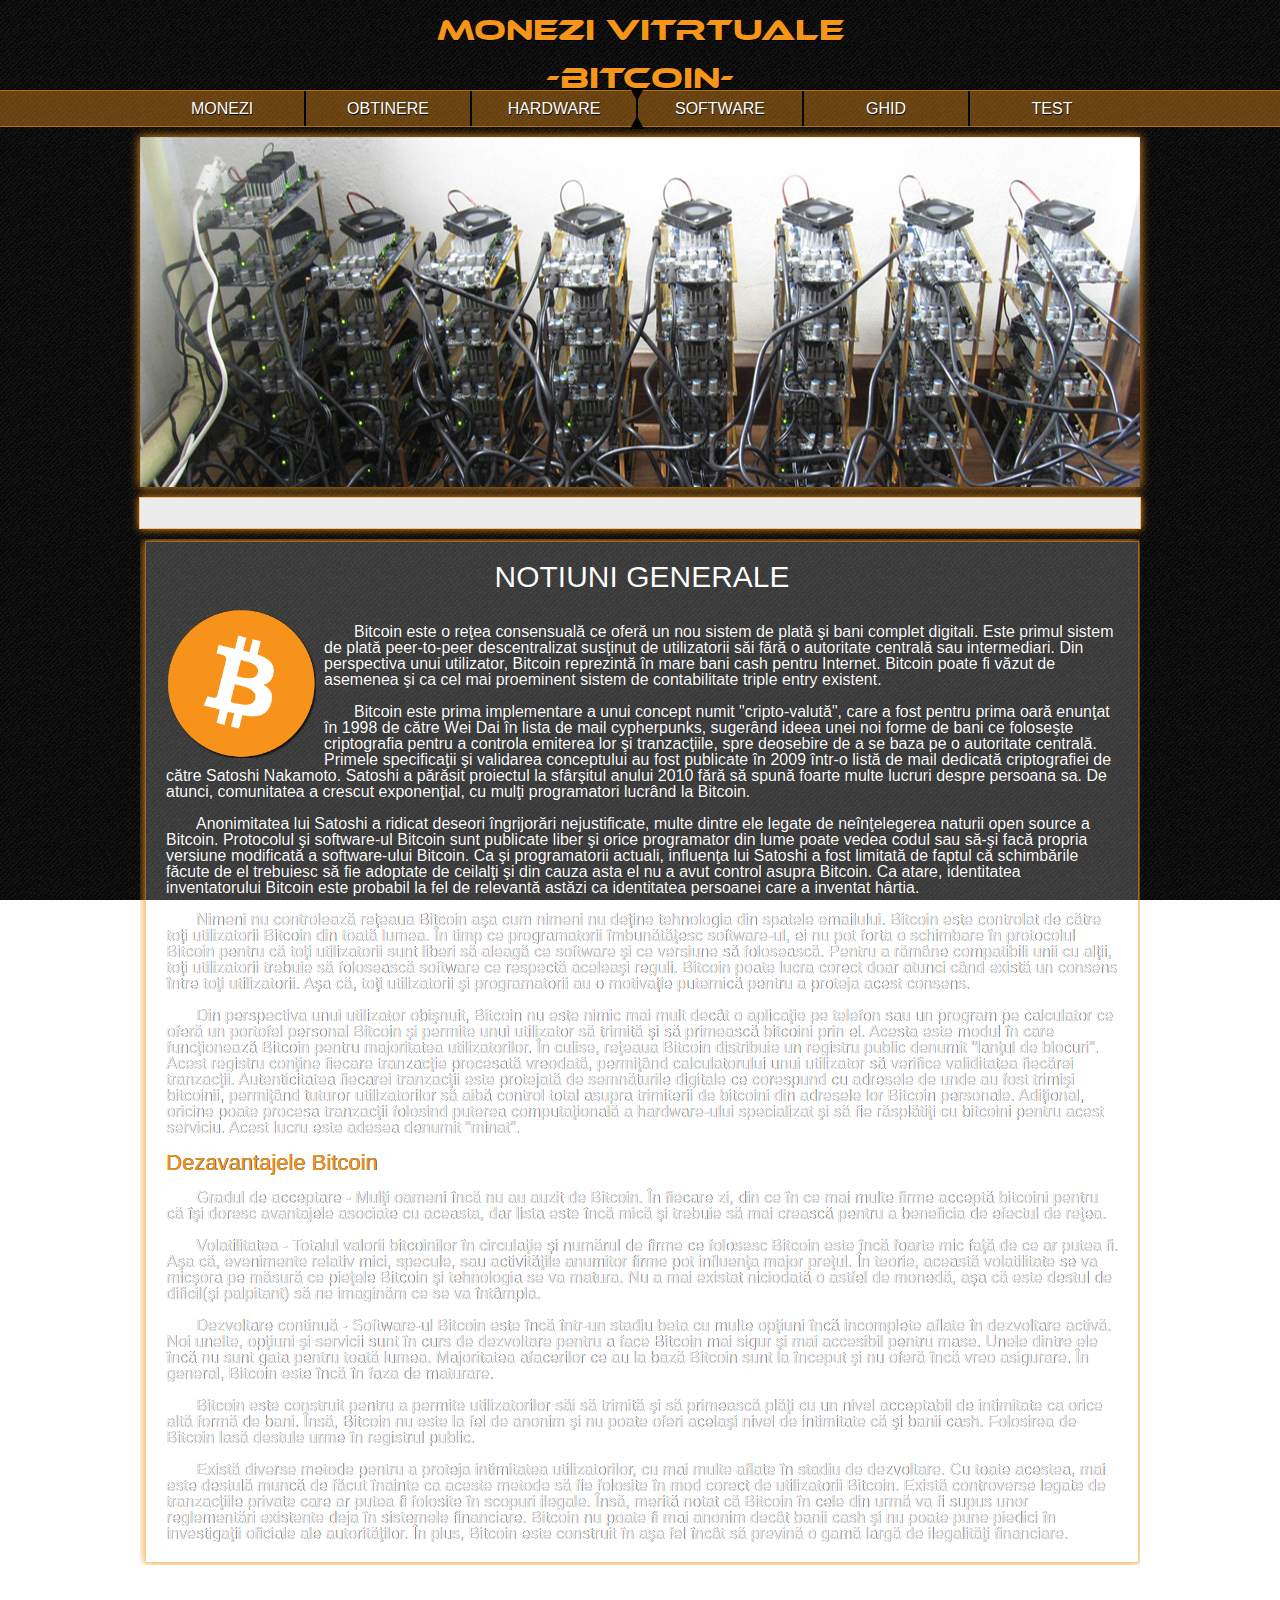
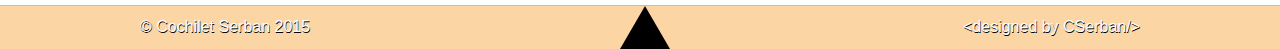
<file: index.html>
<!DOCTYPE html>
<html lang="en">

<head>
	<meta charset="UTF-8">

	<meta name="keywords" content="btc, bitcoin , atestat bitcoin">

	<meta name="description" content="btc, bitcoin , atestat bitcoin">
	<meta name="author" content="Cochilet Serban">


	<link rel="apple-touch-icon" sizes="57x57" href="img/favico/apple-icon-57x57.png">
	<link rel="apple-touch-icon" sizes="60x60" href="img/favico/apple-icon-60x60.png">
	<link rel="apple-touch-icon" sizes="72x72" href="img/favico/apple-icon-72x72.png">
	<link rel="apple-touch-icon" sizes="76x76" href="img/favico/apple-icon-76x76.png">
	<link rel="apple-touch-icon" sizes="114x114" href="img/favico/apple-icon-114x114.png">
	<link rel="apple-touch-icon" sizes="120x120" href="img/favico/apple-icon-120x120.png">
	<link rel="apple-touch-icon" sizes="144x144" href="img/favico/apple-icon-144x144.png">
	<link rel="apple-touch-icon" sizes="152x152" href="img/favico/apple-icon-152x152.png">
	<link rel="apple-touch-icon" sizes="180x180" href="img/favico/apple-icon-180x180.png">
	<link rel="icon" type="image/png" sizes="192x192" href="img/favico/android-icon-192x192.png">
	<link rel="icon" type="image/png" sizes="32x32" href="img/favico/favicon-32x32.png">
	<link rel="icon" type="image/png" sizes="96x96" href="img/favico/favicon-96x96.png">
	<link rel="icon" type="image/png" sizes="16x16" href="img/favico/favicon-16x16.png">
	<link rel="manifest" href="/manifest.json">
	<meta name="msapplication-TileColor" content="#ffffff">
	<meta name="msapplication-TileImage" content="img/favico/ms-icon-144x144.png">
	<meta name="theme-color" content="#ffffff">



	<link rel="stylesheet" href="css/css.css">
	<script src="js/jquery-1.11.1.min.js"></script>
	<script src="js/js.js"></script>

	<!--////////////////////////////////////////////////////// FANCYBOX STYLES //////////////////////////////////////////////////////-->
	<link rel="stylesheet" type="text/css" href="css/source/jquery.fancybox.css?v=2.1.5" media="screen" />
	<link rel="stylesheet" type="text/css" href="css/source/helpers/jquery.fancybox-buttons.css?v=1.0.5" />
	<link rel="stylesheet" type="text/css" href="css/source/helpers/jquery.fancybox-thumbs.css?v=1.0.7" />



	<!--///////////////////////////////////////////////////// FANCYBOX SCRIPT //////////////////////////////////////////////////////-->
	<script type="text/javascript" src="js/lib/jquery.mousewheel-3.0.6.pack.js"></script>
	<script type="text/javascript" src="css/source/jquery.fancybox.js?v=2.1.5"></script>
	<script type="text/javascript" src="css/source/helpers/jquery.fancybox-buttons.js?v=1.0.5"></script>
	<script type="text/javascript" src="css/source/helpers/jquery.fancybox-thumbs.js?v=1.0.7"></script>
	<script type="text/javascript" src="css/source/helpers/jquery.fancybox-media.js?v=1.0.6"></script>




	<!-- Start WOWSlider.com HEAD section -->
	<!-- add to the <head> of your page -->
	<link rel="stylesheet" type="text/css" href="js/engine1/style.css" />

	<!-- End WOWSlider.com HEAD section -->

	<title>bitcoin</title>

</head>

	<body>

		<div id="bener">
			<a href="index.html">
				<span class="benertext">MONEZI VITRTUALE
					<br> -bitcoin-</span>
			</a>
		</div>

		<div id="noscript">
			<div id="warning"></div>
			Javascript este dezactivat pagina nu poate fi afisata!

		</div>

		<div id="all">
			<div id="navbar">
				<div id="container">
					<a href="monezi.html" class="cell">MONEZI </a>
					<a href="obtinere.html" class="cell">OBTINERE</a>
					<a href="hardware.html" class="cell">HARDWARE</a>
					<a href="software.html" class="cell">SOFTWARE</a>
					<a href="ghid.html" class="cell">GHID</a>
					<a href="test.html" class="cell">TEST</a>
					<div id="arrow2"></div>
					<div id="arrow"></div>
				</div>
			</div>

		<div id="slide">

			<!-- Start WOWSlider.com BODY section -->

			<div id="wowslider-container1">
				<div class="ws_images">
					<ul>
						<li>
							<img src="img/data1/images/jvm6qydgtswvejv8nzrf.jpg" alt="jvm6qydgtswvejv8nzrf" title="jvm6qydgtswvejv8nzrf" id="wows1_0"
							/>
						</li>
						<li>
							<img src="img/data1/images/cvsd0he.jpg" alt="cVSd0he" title="cVSd0he" id="wows1_1" />
						</li>
						<li>
							<img src="img/data1/images/1391890780.jpg" alt="1391890780" title="1391890780" id="wows1_2" />
						</li>
						<li>
							<img src="img/data1/images/7f629b63__57.jpg" alt="7f629b63__57" title="7f629b63__57" id="wows1_3" />
						</li>
						<li>
							<img src="img/data1/images/hjr1gir.jpg" alt="HjR1giR" title="HjR1giR" id="wows1_4" />
						</li>
						<li>
							<img src="img/data1/images/txyqn.jpg" alt="Txyqn" title="Txyqn" id="wows1_5" />
						</li>
						<li>
							<img src="img/data1/images/miningrig26.jpg" alt="mining-rig-26" title="mining-rig-26" id="wows1_6" />
						</li>
						<li>
							<img src="img/data1/images/vfldk1g.jpg" alt="VfLdk1G" title="VfLdk1G" id="wows1_7" />
						</li>
						<li>
							<img src="img/data1/images/bitcoin_1.jpg" alt="Bitcoin_1" title="Bitcoin_1" id="wows1_8" />
						</li>
						<li>
							<img src="img/data1/images/dogemining.jpg" alt="doge-mining" title="doge-mining" id="wows1_9" />
						</li>
						<li>
							<img src="img/data1/images/gridseedasicminersfarm.jpg" alt="gridseed-asic-miners-farm" title="gridseed-asic-miners-farm"
								id="wows1_10" />
						</li>
						<li>
							<img src="img/data1/images/ce3q5ee.jpg" alt="ce3Q5ee" title="ce3Q5ee" id="wows1_11" />
						</li>
						<li>
							<img src="img/data1/images/img_0612.jpg" alt="IMG_0612" title="IMG_0612" id="wows1_12" />
						</li>
						<li>
							<img src="img/data1/images/gridseedasicvoltmodv3overclock.jpg" alt="gridseed-asic-voltmod-v3-overclock" title="gridseed-asic-voltmod-v3-overclock"
								id="wows1_13" />
						</li>
						<li>
							<img src="img/data1/images/maxresdefault.jpg" alt="maxresdefault" title="maxresdefault" id="wows1_14" />
						</li>
						<li>
							<img src="img/data1/images/1280x720emj.jpg" alt="1280x720-eMj" title="1280x720-eMj" id="wows1_15" />
						</li>
						<li>
							<img src="img/data1/images/14asam3368.jpg" alt="14asAM3368" title="14asAM3368" id="wows1_16" />
						</li>
						<li>
							<a href="http://wowslider.com/vf">
								<img src="img/data1/images/zthjcic.jpg" alt="full screen slider" title="ZthJCIc" id="wows1_17" />
							</a>
						</li>
						<li>
							<img src="img/data1/images/7f629b63__57_0.jpg" alt="7f629b63__57" title="7f629b63__57" id="wows1_18" />
						</li>
					</ul>
				</div>
			</div>
			<!-- End WOWSlider.com BODY section -->
		</div>

		<iframe id="news" src="http://www.coinwarz.com/cryptocurrency" scrolling="no"></iframe>

		<div id="wrapper">

			<div id="content-container">
				<div id="content">

					<h1>NOTIUNI GENERALE</h1>
					<br>

					<div id="logo"></div>

					<br>
					<p>Bitcoin este o reţea consensuală ce oferă un nou sistem de plată şi bani complet digitali. Este primul sistem de plată
						peer-to-peer descentralizat susţinut de utilizatorii săi fără o autoritate centrală sau intermediari. Din perspectiva
						unui utilizator, Bitcoin reprezintă în mare bani cash pentru Internet. Bitcoin poate fi văzut de asemenea şi ca cel
						mai proeminent sistem de contabilitate triple entry existent.</p>
					<br>

					<p>Bitcoin este prima implementare a unui concept numit "cripto-valută", care a fost pentru prima oară enunţat în 1998
						de către Wei Dai în lista de mail cypherpunks, sugerând ideea unei noi forme de bani ce foloseşte criptografia pentru
						a controla emiterea lor şi tranzacţiile, spre deosebire de a se baza pe o autoritate centrală. Primele specificaţii
						şi validarea conceptului au fost publicate în 2009 într-o listă de mail dedicată criptografiei de către Satoshi Nakamoto.
						Satoshi a părăsit proiectul la sfârşitul anului 2010 fără să spună foarte multe lucruri despre persoana sa. De atunci,
						comunitatea a crescut exponenţial, cu mulţi programatori lucrând la Bitcoin.</p>
					<br>

					<p>Anonimitatea lui Satoshi a ridicat deseori îngrijorări nejustificate, multe dintre ele legate de neînţelegerea naturii
						open source a Bitcoin. Protocolul şi software-ul Bitcoin sunt publicate liber şi orice programator din lume poate vedea
						codul sau să-şi facă propria versiune modificată a software-ului Bitcoin. Ca şi programatorii actuali, influenţa lui
						Satoshi a fost limitată de faptul că schimbările făcute de el trebuiesc să fie adoptate de ceilalţi şi din cauza asta
						el nu a avut control asupra Bitcoin. Ca atare, identitatea inventatorului Bitcoin este probabil la fel de relevantă
						astăzi ca identitatea persoanei care a inventat hârtia.
					</p>
					<br>

					<p>Nimeni nu controlează reţeaua Bitcoin aşa cum nimeni nu deţine tehnologia din spatele emailului. Bitcoin este controlat
						de către toţi utilizatorii Bitcoin din toată lumea. În timp ce programatorii îmbunătăţesc software-ul, ei nu pot forta
						o schimbare în protocolul Bitcoin pentru că toţi utilizatorii sunt liberi să aleagă ce software şi ce versiune să folosească.
						Pentru a rămâne compatibili unii cu alţii, toţi utilizatorii trebuie să folosească software ce respectă aceleaşi reguli.
						Bitcoin poate lucra corect doar atunci când există un consens între toţi utilizatorii. Aşa că, toţi utilizatorii şi
						programatorii au o motivaţie puternică pentru a proteja acest consens.</p>
					<br>

					<p> Din perspectiva unui utilizator obişnuit, Bitcoin nu este nimic mai mult decât o aplicaţie pe telefon sau un program
						pe calculator ce oferă un portofel personal Bitcoin şi permite unui utilizator să trimită şi să primească bitcoini
						prin el. Acesta este modul în care funcţionează Bitcoin pentru majoritatea utilizatorilor. În culise, reţeaua Bitcoin
						distribuie un registru public denumit "lanţul de blocuri". Acest registru conţine fiecare tranzacţie procesată vreodată,
						permiţând calculatorului unui utilizator să verifice validitatea fiecărei tranzacţii. Autenticitatea fiecarei tranzacţii
						este protejată de semnăturile digitale ce corespund cu adresele de unde au fost trimişi bitcoinii, permiţând tuturor
						utilizatorilor să aibă control total asupra trimiterii de bitcoini din adresele lor Bitcoin personale. Adiţional, oricine
						poate procesa tranzacţii folosind puterea computaţională a hardware-ului specializat şi să fie răsplătiţi cu bitcoini
						pentru acest serviciu. Acest lucru este adesea denumit "minat".
					</p>
					<br>

					<p>
						<H2>Dezavantajele Bitcoin</H2>
						<p>
							<br>
							<p> Gradul de acceptare - Mulţi oameni încă nu au auzit de Bitcoin. În fiecare zi, din ce în ce mai multe firme acceptă
								bitcoini pentru că îşi doresc avantajele asociate cu aceasta, dar lista este încă mică şi trebuie să mai crească
								pentru a beneficia de efectul de reţea.</p>
							<br>
							<p>Volatilitatea - Totalul valorii bitcoinilor în circulaţie şi numărul de firme ce folosesc Bitcoin este încă foarte
								mic faţă de ce ar putea fi. Aşa că, evenimente relativ mici, specule, sau activităţile anumitor firme pot influenţa
								major preţul. În teorie, această volatilitate se va micşora pe măsură ce pieţele Bitcoin şi tehnologia se va matura.
								Nu a mai existat niciodată o astfel de monedă, aşa că este destul de dificil(şi palpitant) să ne imaginăm ce se va
								întâmpla.</p>
							<br>
							<p>Dezvoltare continuă - Software-ul Bitcoin este încă într-un stadiu beta cu multe opţiuni încă incomplete aflate în
								dezvoltare activă. Noi unelte, opţiuni şi servicii sunt în curs de dezvoltare pentru a face Bitcoin mai sigur şi
								mai accesibil pentru mase. Unele dintre ele încă nu sunt gata pentru toată lumea. Majoritatea afacerilor ce au la
								bază Bitcoin sunt la început şi nu oferă încă vreo asigurare. În general, Bitcoin este încă în faza de maturare.
							</p>
							<br>


							<p>Bitcoin este construit pentru a permite utilizatorilor săi să trimită şi să primească plăţi cu un nivel acceptabil
								de intimitate ca orice altă formă de bani. Însă, Bitcoin nu este la fel de anonim şi nu poate oferi acelaşi nivel
								de intimitate că şi banii cash. Folosirea de Bitcoin lasă destule urme în registrul public.
							</p>
							<br>


							<p>Există diverse metode pentru a proteja intimitatea utilizatorilor, cu mai multe aflate în stadiu de dezvoltare. Cu
								toate acestea, mai este destulă muncă de făcut înainte ca aceste metode să fie folosite în mod corect de utilizatorii
								Bitcoin. Există controverse legate de tranzacţiile private care ar putea fi folosite în scopuri ilegale. Însă, merită
								notat că Bitcoin în cele din urmă va fi supus unor reglementări existente deja în sistemele financiare. Bitcoin nu
								poate fi mai anonim decât banii cash şi nu poate pune piedici în investigaţii oficiale ale autorităţilor. În plus,
								Bitcoin este construit în aşa fel încât să prevină o gamă largă de ilegalităţi financiare.</p>
				</div>
			</div>
		</div>

		<div id="foother">
			<div id="fcontainer">
				<a href="#bener">
					<div id="backtotop"></div>
				</a>
				<span id="cserban">
					<a href="http://www.coserban.tk" target="_blank">&lt;designed by CSerban/&gt;</a>
				</span>
				<span id="copy">&copy Cochilet Serban 2015</span>
			</div>
		</div>
	</body>
</html>
</file>
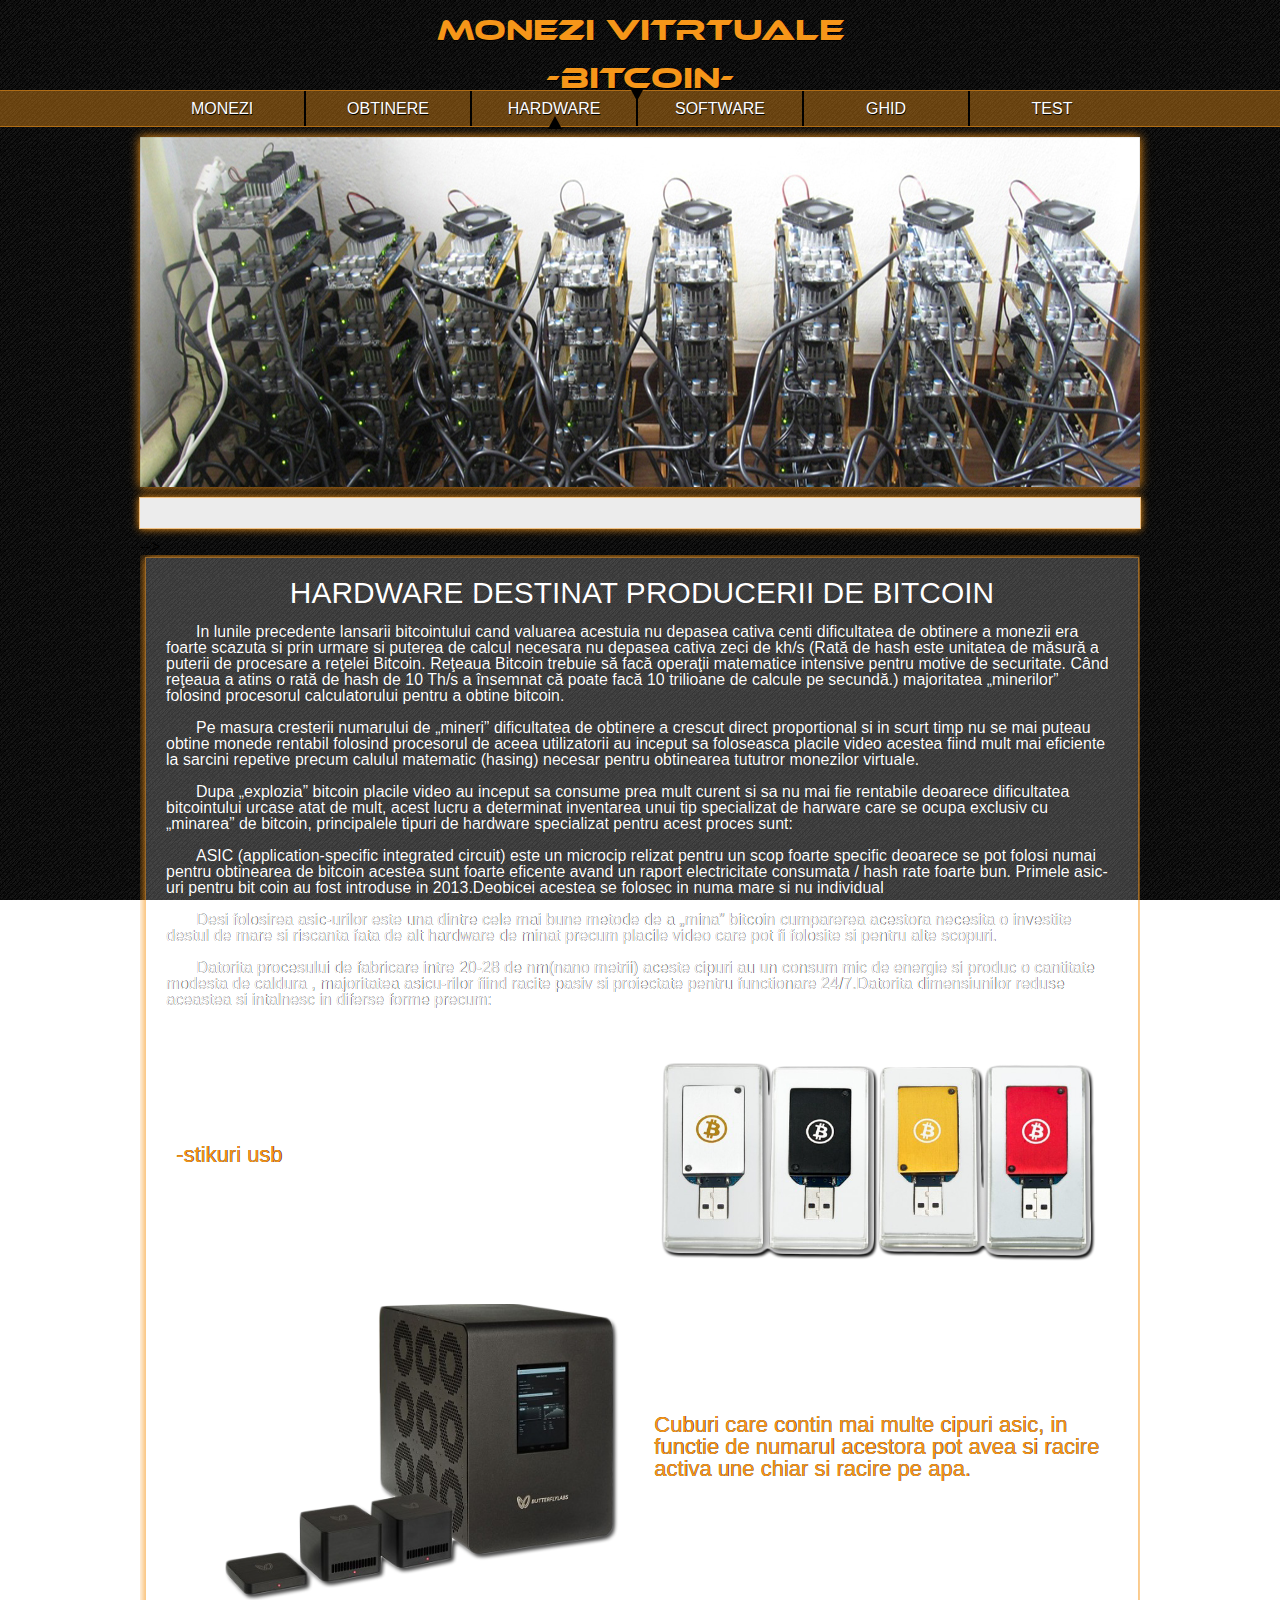
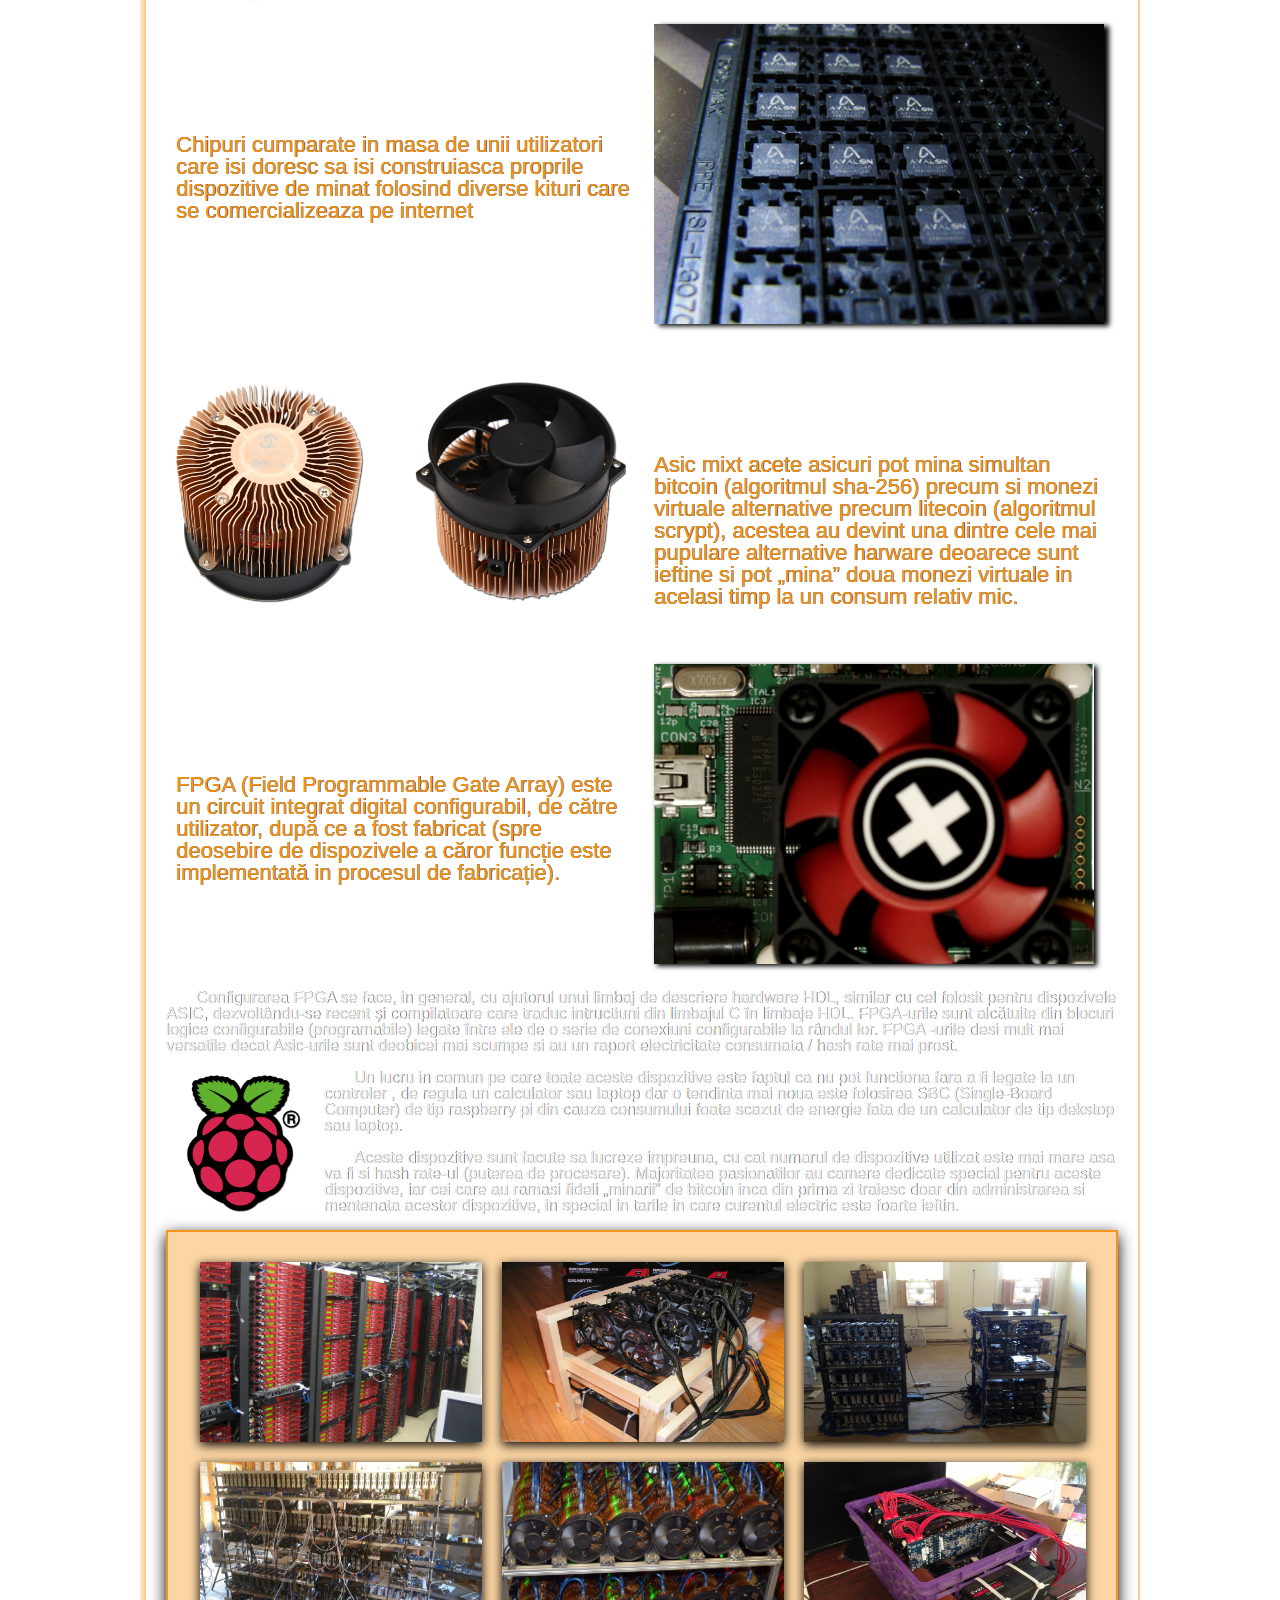
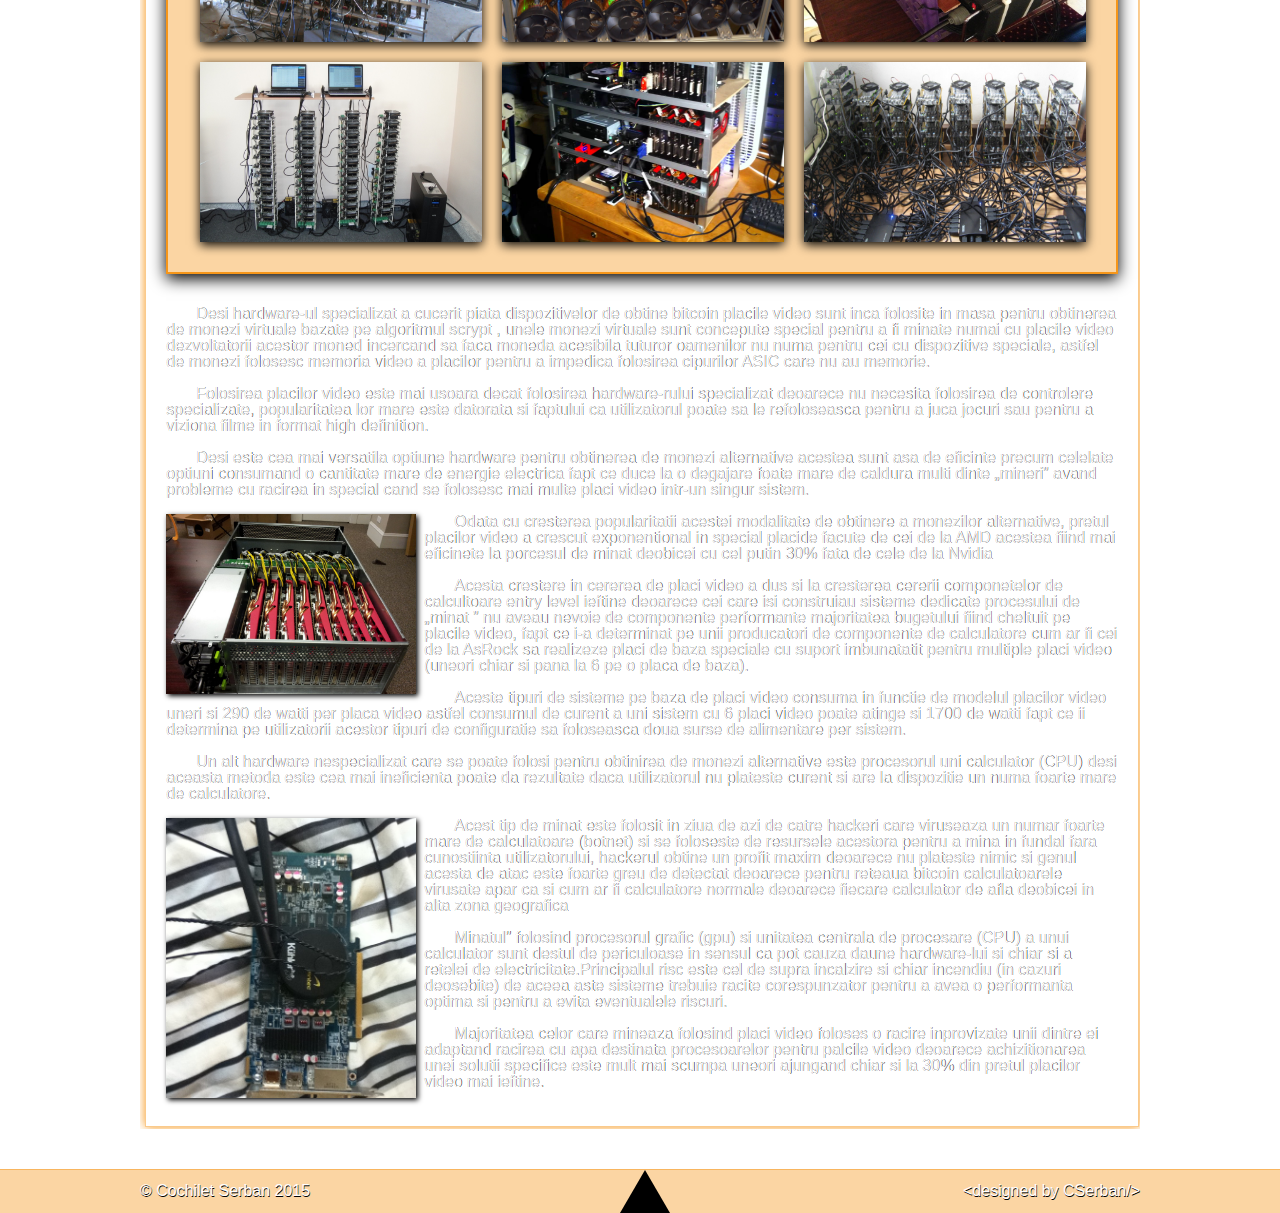
<file: hardware.html>
<!DOCTYPE html>
<html lang="en">

	<head>
		<meta charset="UTF-8">

		<meta name="keywords" content="btc, bitcoin , atestat bitcoin">

		<meta name="description" content="btc, bitcoin , atestat bitcoin">
		<meta name="author" content="Cochilet Serban">


		<link rel="apple-touch-icon" sizes="57x57" href="img/favico/apple-icon-57x57.png">
		<link rel="apple-touch-icon" sizes="60x60" href="img/favico/apple-icon-60x60.png">
		<link rel="apple-touch-icon" sizes="72x72" href="img/favico/apple-icon-72x72.png">
		<link rel="apple-touch-icon" sizes="76x76" href="img/favico/apple-icon-76x76.png">
		<link rel="apple-touch-icon" sizes="114x114" href="img/favico/apple-icon-114x114.png">
		<link rel="apple-touch-icon" sizes="120x120" href="img/favico/apple-icon-120x120.png">
		<link rel="apple-touch-icon" sizes="144x144" href="img/favico/apple-icon-144x144.png">
		<link rel="apple-touch-icon" sizes="152x152" href="img/favico/apple-icon-152x152.png">
		<link rel="apple-touch-icon" sizes="180x180" href="img/favico/apple-icon-180x180.png">
		<link rel="icon" type="image/png" sizes="192x192" href="img/favico/android-icon-192x192.png">
		<link rel="icon" type="image/png" sizes="32x32" href="img/favico/favicon-32x32.png">
		<link rel="icon" type="image/png" sizes="96x96" href="img/favico/favicon-96x96.png">
		<link rel="icon" type="image/png" sizes="16x16" href="img/favico/favicon-16x16.png">
		<link rel="manifest" href="/manifest.json">
		<meta name="msapplication-TileColor" content="#ffffff">
		<meta name="msapplication-TileImage" content="img/favico/ms-icon-144x144.png">
		<meta name="theme-color" content="#ffffff">



		<link rel="stylesheet" href="css/css.css">
		<script src="js/jquery-1.11.1.min.js"></script>
		<script src="js/js.js"></script>


		<!--////////////////////////////////////////////////////// FANCYBOX STYLES //////////////////////////////////////////////////////-->
		<link rel="stylesheet" type="text/css" href="css/source/jquery.fancybox.css?v=2.1.5" media="screen" />
		<link rel="stylesheet" type="text/css" href="css/source/helpers/jquery.fancybox-buttons.css?v=1.0.5" />
		<link rel="stylesheet" type="text/css" href="css/source/helpers/jquery.fancybox-thumbs.css?v=1.0.7" />



		<!--///////////////////////////////////////////////////// FANCYBOX SCRIPT //////////////////////////////////////////////////////-->
		<script type="text/javascript" src="js/lib/jquery.mousewheel-3.0.6.pack.js"></script>
		<script type="text/javascript" src="css/source/jquery.fancybox.js?v=2.1.5"></script>
		<script type="text/javascript" src="css/source/helpers/jquery.fancybox-buttons.js?v=1.0.5"></script>
		<script type="text/javascript" src="css/source/helpers/jquery.fancybox-thumbs.js?v=1.0.7"></script>
		<script type="text/javascript" src="css/source/helpers/jquery.fancybox-media.js?v=1.0.6"></script>



		<!-- Start WOWSlider.com HEAD section -->
		<!-- add to the <head> of your page -->
		<link rel="stylesheet" type="text/css" href="js/engine1/style.css" />

		<!-- End WOWSlider.com HEAD section -->

		<title>hardware destinat obtinerii de bitcoin</title>

	</head>

	<body>

		<div id="bener">
			<a href="index.html">
				<span class="benertext">MONEZI VITRTUALE
					<br> -bitcoin-</span>
			</a>
		</div>

		<div id="noscript">
			<div id="warning"></div>
			Javascript este dezactivat pagina nu poate fi afisata!

		</div>

		<div id="all">
			<div id="navbar">

				<div id="container">


					<a href="monezi.html" class="cell">MONEZI </a>
					<a href="obtinere.html" class="cell">OBTINERE</a>
					<a href="hardware.html" class="cell">HARDWARE</a>
					<a href="software.html" class="cell">SOFTWARE</a>
					<a href="ghid.html" class="cell">GHID</a>

					<a href="test.html" class="cell">TEST</a>
					<div id="arrow2"></div>
					<div id="arrow"></div>

				</div>

			</div>

			<div id="slide">

				<!-- Start WOWSlider.com BODY section -->

				<div id="wowslider-container1">
					<div class="ws_images">
						<ul>
							<li>
								<img src="img/data1/images/jvm6qydgtswvejv8nzrf.jpg" alt="jvm6qydgtswvejv8nzrf" title="jvm6qydgtswvejv8nzrf" id="wows1_0"
								/>
							</li>
							<li>
								<img src="img/data1/images/cvsd0he.jpg" alt="cVSd0he" title="cVSd0he" id="wows1_1" />
							</li>
							<li>
								<img src="img/data1/images/1391890780.jpg" alt="1391890780" title="1391890780" id="wows1_2" />
							</li>
							<li>
								<img src="img/data1/images/7f629b63__57.jpg" alt="7f629b63__57" title="7f629b63__57" id="wows1_3" />
							</li>
							<li>
								<img src="img/data1/images/hjr1gir.jpg" alt="HjR1giR" title="HjR1giR" id="wows1_4" />
							</li>
							<li>
								<img src="img/data1/images/txyqn.jpg" alt="Txyqn" title="Txyqn" id="wows1_5" />
							</li>
							<li>
								<img src="img/data1/images/miningrig26.jpg" alt="mining-rig-26" title="mining-rig-26" id="wows1_6" />
							</li>
							<li>
								<img src="img/data1/images/vfldk1g.jpg" alt="VfLdk1G" title="VfLdk1G" id="wows1_7" />
							</li>
							<li>
								<img src="img/data1/images/bitcoin_1.jpg" alt="Bitcoin_1" title="Bitcoin_1" id="wows1_8" />
							</li>
							<li>
								<img src="img/data1/images/dogemining.jpg" alt="doge-mining" title="doge-mining" id="wows1_9" />
							</li>
							<li>
								<img src="img/data1/images/gridseedasicminersfarm.jpg" alt="gridseed-asic-miners-farm" title="gridseed-asic-miners-farm"
									id="wows1_10" />
							</li>
							<li>
								<img src="img/data1/images/ce3q5ee.jpg" alt="ce3Q5ee" title="ce3Q5ee" id="wows1_11" />
							</li>
							<li>
								<img src="img/data1/images/img_0612.jpg" alt="IMG_0612" title="IMG_0612" id="wows1_12" />
							</li>
							<li>
								<img src="img/data1/images/gridseedasicvoltmodv3overclock.jpg" alt="gridseed-asic-voltmod-v3-overclock" title="gridseed-asic-voltmod-v3-overclock"
									id="wows1_13" />
							</li>
							<li>
								<img src="img/data1/images/maxresdefault.jpg" alt="maxresdefault" title="maxresdefault" id="wows1_14" />
							</li>
							<li>
								<img src="img/data1/images/1280x720emj.jpg" alt="1280x720-eMj" title="1280x720-eMj" id="wows1_15" />
							</li>
							<li>
								<img src="img/data1/images/14asam3368.jpg" alt="14asAM3368" title="14asAM3368" id="wows1_16" />
							</li>
							<li>
								<a href="http://wowslider.com/vf">
									<img src="img/data1/images/zthjcic.jpg" alt="full screen slider" title="ZthJCIc" id="wows1_17" />
								</a>
							</li>
							<li>
								<img src="img/data1/images/7f629b63__57_0.jpg" alt="7f629b63__57" title="7f629b63__57" id="wows1_18" />
							</li>
						</ul>
					</div>

				</div>
				<!-- End WOWSlider.com BODY section -->
			</div>

			<iframe id="news" src="http://www.coinwarz.com/cryptocurrency" scrolling="no"></iframe>

			<div id="wrapper">
				-->
				<div id="content-container">
					<div id="content">

						<h1>HARDWARE DESTINAT PRODUCERII DE BITCOIN </h1>
						<br>

						<p>In lunile precedente lansarii bitcointului cand valuarea acestuia nu depasea cativa centi dificultatea de obtinere a
							monezii era foarte scazuta si prin urmare si puterea de calcul necesara nu depasea cativa zeci de kh/s (Rată de hash
							este unitatea de măsură a puterii de procesare a reţelei Bitcoin. Reţeaua Bitcoin trebuie să facă operaţii matematice
							intensive pentru motive de securitate. Când reţeaua a atins o rată de hash de 10 Th/s a însemnat că poate facă 10 trilioane
							de calcule pe secundă.) majoritatea „minerilor” folosind procesorul calculatorului pentru a obtine bitcoin. </p>
						<br>

						<p>Pe masura cresterii numarului de „mineri” dificultatea de obtinere a crescut direct proportional si in scurt timp nu
							se mai puteau obtine monede rentabil folosind procesorul de aceea utilizatorii au inceput sa foloseasca placile video
							acestea fiind mult mai eficiente la sarcini repetive precum calulul matematic (hasing) necesar pentru obtinearea tututror
							monezilor virtuale.</p>
						<br>

						<p>Dupa „explozia” bitcoin placile video au inceput sa consume prea mult curent si sa nu mai fie rentabile deoarece dificultatea
							bitcointului urcase atat de mult, acest lucru a determinat inventarea unui tip specializat de harware care se ocupa
							exclusiv cu „minarea” de bitcoin, principalele tipuri de hardware specializat pentru acest proces sunt:</p>
						<br>

						<p>ASIC (application-specific integrated circuit) este un microcip relizat pentru un scop foarte specific deoarece se pot
							folosi numai pentru obtinearea de bitcoin acestea sunt foarte eficente avand un raport electricitate consumata / hash
							rate foarte bun. Primele asic-uri pentru bit coin au fost introduse in 2013.Deobicei acestea se folosec in numa mare
							si nu individual</p>
						<br>

						<p>Desi folosirea asic-urilor este una dintre cele mai bune metode de a „mina” bitcoin cumparerea acestora necesita o investite
							destul de mare si riscanta fata de alt hardware de minat precum placile video care pot fi folosite si pentru alte scopuri.
							</p>
						<br>

						<p>Datorita procesului de fabricare intre 20-28 de nm(nano metrii) aceste cipuri au un consum mic de energie si produc
							o cantitate modesta de caldura , majoritatea asicu-rilor fiind racite pasiv si proiectate pentru functionare 24/7.Datorita
							dimensiunilor reduse aceastea si intalnesc in diferse forme precum:</p>
						<br>

						<table cellspacing="100">
							<tr>
								<td class="textCell">
									<h2>-stikuri usb</h2>
								</td>
								<td>
									<a class="fancybox" rel="group" href="img/hardware/stick.png" target="_blank">
										<div id="stick"></div>
									</a>
								</td>
							</tr>
							<tr>
								<td>
									<a class="fancybox" rel="group" href="img/hardware/cub.png" target="_blank">
										<div id="cub"></div>
									</a>
								</td>
								<td class="textCell">
									<h2>Cuburi care contin mai multe cipuri asic, in functie de numarul acestora pot avea si racire activa une chiar si racire
										pe apa.</h2>
								</td>
							</tr>
							<tr>
								<td class="textCell">
									<h2>Chipuri cumparate in masa de unii utilizatori care isi doresc sa isi construiasca proprile dispozitive de minat folosind
										diverse kituri care se comercializeaza pe internet</h2>
								</td>
								<td>
									<a class="fancybox" rel="group" href="img/hardware/chip.png" target="_blank">
										<div id="chip"></div>
									</a>
								</td>

							</tr>
							<tr>
								<td>
									<a class="fancybox" rel="group" href="img/hardware/asic.png" target="_blank">
										<div id="asic"></div>
									</a>
								</td>
								<td class="textCell">
									<h2>Asic mixt acete asicuri pot mina simultan bitcoin (algoritmul sha-256) precum si monezi virtuale alternative precum
										litecoin (algoritmul scrypt), acestea au devint una dintre cele mai pupulare alternative harware deoarece sunt ieftine
										si pot „mina” doua monezi virtuale in acelasi timp la un consum relativ mic.</h2>
								</td>
							</tr>
							<tr>
								<td class="textCell">
									<h2>FPGA (Field Programmable Gate Array) este un circuit integrat digital configurabil, de către utilizator, după ce
										a fost fabricat (spre deosebire de dispozivele a căror funcție este implementată in procesul de fabricație). </h2>
									<td>
										<a class="fancybox" rel="group" href="img/hardware/fpga.png" target="_blank">
											<div id="fpga"></div>
										</a>
									</td>


								</td>
							</tr>
						</table>
						<br>
						<p>Configurarea FPGA se face, in general, cu ajutorul unui limbaj de descriere hardware HDL, similar cu cel folosit pentru
							dispozivele ASIC, dezvoltându-se recent și compilatoare care traduc intructiuni din limbajul C în limbaje HDL. FPGA-urile
							sunt alcătuite din blocuri logice configurabile (programabile) legate între ele de o serie de conexiuni configurabile
							la rândul lor. FPGA -urile desi mult mai versatile decat Asic-urile sunt deobicei mai scumpe si au un raport electricitate
							consumata / hash rate mai prost.
						</p>
						<br>

						<div id="py"></div>

						<p>Un lucru in comun pe care toate aceste dispozitive este faptul ca nu pot functiona fara a fi legate la un controler
							, de regula un calculator sau laptop dar o tendinta mai noua este folosirea SBC (Single-Board Computer) de tip raspberry
							pi din cauza consumului foate scazut de energie fata de un calculator de tip dekstop sau laptop.</p>
						<br>

						<p>Aceste dispozitive sunt facute sa lucreze impreuna, cu cat numarul de dispozitive utilizat este mai mare asa va fi si
							hash rate-ul (puterea de procesare). Majoritatea pasionatilor au camere dedicate special pentru aceste dispozitive,
							iar cei care au ramasi fideli „minarii” de bitcoin inca din prima zi traiesc doar din administrarea si mentenata acestor
							dispozitive, in special in tarile in care curentul electric este foarte ieftin.</p>
						<br>


						<div id="galerie">

							<a class="fancybox" rel="group" href="img/hardware/galerie/1.jpg" target="_blank">
								<img src="img/hardware/galerie/1.jpg" alt="" class="poze">
							</a>

							<a class="fancybox" rel="group" href="img/hardware/galerie/2.jpg" target="_blank">
								<img src="img/hardware/galerie/2.jpg" alt="" class="poze">
							</a>

							<a class="fancybox" rel="group" href="img/hardware/galerie/3.jpg" target="_blank">
								<img src="img/hardware/galerie/3.jpg" alt="" class="poze">
							</a>

							<a class="fancybox" rel="group" href="img/hardware/galerie/4.jpg" target="_blank">
								<img src="img/hardware/galerie/4.jpg" alt="" class="poze">
							</a>

							<a class="fancybox" rel="group" href="img/hardware/galerie/5.jpg" target="_blank">
								<img src="img/hardware/galerie/5.jpg" alt="" class="poze">
							</a>

							<a class="fancybox" rel="group" href="img/hardware/galerie/6.jpg" target="_blank">
								<img src="img/hardware/galerie/6.jpg" alt="" class="poze">
							</a>

							<a class="fancybox" rel="group" href="img/hardware/galerie/7.jpg" target="_blank">
								<img src="img/hardware/galerie/7.jpg" alt="" class="poze">
							</a>

							<a class="fancybox" rel="group" href="img/hardware/galerie/8.jpg" target="_blank">
								<img src="img/hardware/galerie/8.jpg" alt="" class="poze">
							</a>

							<a class="fancybox" rel="group" href="img/hardware/galerie/9.jpg" target="_blank">
								<img src="img/hardware/galerie/9.jpg" alt="" class="poze">
							</a>

							<a class="fancybox" rel="group" href="img/hardware/galerie/10.jpg" target="_blank"></a>

							<a href="img/hardware/galerie/11.jpg" class="fancybox" rel="group" target="_blank"></a>
							<a href="img/hardware/galerie/12.jpg" class="fancybox" rel="group" target="_blank"></a>
							<a href="img/hardware/galerie/13.jpg" class="fancybox" rel="group" target="_blank"></a>
							<a href="img/hardware/galerie/14.jpg" class="fancybox" rel="group" target="_blank"></a>
							<a href="img/hardware/galerie/15.jpg" class="fancybox" rel="group" target="_blank"></a>
							<a href="img/hardware/galerie/16.jpg" class="fancybox" rel="group" target="_blank"></a>
							<a href="img/hardware/galerie/17.jpg" class="fancybox" rel="group" target="_blank"></a>
							<a href="img/hardware/galerie/18.jpg" class="fancybox" rel="group" target="_blank"></a>
							<a href="img/hardware/galerie/19.jpg" class="fancybox" rel="group" target="_blank"></a>

						</div>

						<BR>
						<BR>

						<p>
							Desi hardware-ul specializat a cucerit piata dispozitivelor de obtine bitcoin placile video sunt inca folosite in masa pentru
							obtinerea de monezi virtuale bazate pe algoritmul scrypt , unele monezi virtuale sunt concepute special pentru a fi
							minate numai cu placile video dezvoltatorii acestor moned incercand sa faca moneda acesibila tuturor oamenilor nu numa
							pentru cei cu dispozitive speciale, astfel de monezi folosesc memoria video a placilor pentru a impedica folosirea
							cipurilor ASIC care nu au memorie. </p>
						<br>

						<p>Folosirea placilor video este mai usoara decat folosirea hardware-rului specializat deoarece nu necesita folosirea de
							controlere specializate, popularitatea lor mare este datorata si faptului ca utilizatorul poate sa le refoloseasca
							pentru a juca jocuri sau pentru a viziona filme in format high definition. </p>
						<br>

						<p>Desi este cea mai versatila optiune hardware pentru obtinerea de monezi alternative acestea sunt asa de eficinte precum
							celelate optiuni consumand o cantitate mare de energie electrica fapt ce duce la o degajare foate mare de caldura multi
							dinte „mineri” avand probleme cu racirea in special cand se folosesc mai multe placi video intr-un singur sistem.</p>
						<br>

						<a class="fancybox" rel="group" href="img/hardware/gpu.jpg" target="_blank">
							<div id="gpu"></div>
						</a>

						<p>Odata cu cresterea popularitatii acestei modalitate de obtinere a monezilor alternative, pretul placilor video a crescut
							exponentional in special placide facute de cei de la AMD acestea fiind mai eficinete la porcesul de minat deobicei
							cu cel putin 30% fata de cele de la Nvidia</p>
						<br>
						<p> Acesta crestere in cererea de placi video a dus si la cresterea cererii componetelor de calcultoare entry level ieftine
							deoarece cei care isi construiau sisteme dedicate procesului de „minat ” nu aveau nevoie de componente performante
							majoritatea bugetului fiind cheltuit pe placile video, fapt ce i-a determinat pe unii producatori de componente de
							calculatore cum ar fi cei de la AsRock sa realizeze placi de baza speciale cu suport imbunatatit pentru multiple placi
							video (uneori chiar si pana la 6 pe o placa de baza).</p>
						<br>

						<p>Aceste tipuri de sisteme pe baza de placi video consuma in functie de modelul placilor video uneri si 290 de watti per
							placa video astfel consumul de curent a uni sistem cu 6 placi video poate atinge si 1700 de watti fapt ce ii determina
							pe utilizatorii acestor tipuri de configuratie sa foloseasca doua surse de alimentare per sistem.</p>
						<br>

						<p>Un alt hardware nespecializat care se poate folosi pentru obtinirea de monezi alternative este procesorul uni calculator
							(CPU) desi aceasta metoda este cea mai ineficienta poate da rezultate daca utilizatorul nu plateste curent si are la
							dispozitie un numa foarte mare de calculatore.</p>
						<br>

						<a class="fancybox" rel="group" href="img/hardware/cpugpu.jpg" target="_blank">
							<div id="cpugpu"></div>
						</a>

						<p>Acest tip de minat este folosit in ziua de azi de catre hackeri care viruseaza un numar foarte mare de calculatoare
							(botnet) si se foloseste de resursele acestora pentru a mina in fundal fara cunostiinta utilizatorului, hackerul obtine
							un profit maxim deoarece nu plateste nimic si genul acesta de atac este foarte greu de detectat deoarece pentru reteaua
							bitcoin calculatoarele virusate apar ca si cum ar fi calculatore normale deoarece fiecare calculator de afla deobicei
							in alta zona geografica</p>
						<br>

						<p>Minatul” folosind procesorul grafic (gpu) si unitatea centrala de procesare (CPU) a unui calculator sunt destul de periculoase
							in sensul ca pot cauza daune hardware-lui si chiar si a retelei de electricitate.Principalul risc este cel de supra
							incalzire si chiar incendiu (in cazuri deosebite) de aceea aste sisteme trebuie racite corespunzator pentru a avea
							o performanta optima si pentru a evita eventualele riscuri. </p>
						<br>

						<p>Majoritatea celor care mineaza folosind placi video foloses o racire inprovizate unii dintre ei adaptand racirea cu
							apa destinata procesoarelor pentru palcile video deoarece achizitionarea unei solutii specifice este mult mai scumpa
							uneori ajungand chiar si la 30% din pretul placilor video mai ieftine.</p>
						<br>

					</div>

				</div>

			</div>

			<div id="foother">

				<div id="fcontainer">

					<a href="#bener">
						<div id="backtotop"></div>
					</a>

					<span id="cserban">
						<a href="http://www.coserban.tk" target="_blank">&lt;designed by CSerban/&gt;</a>
					</span>

					<span id="copy">&copy Cochilet Serban 2015</span>

				</div>

			</div>

	</body>

</html>
</file>
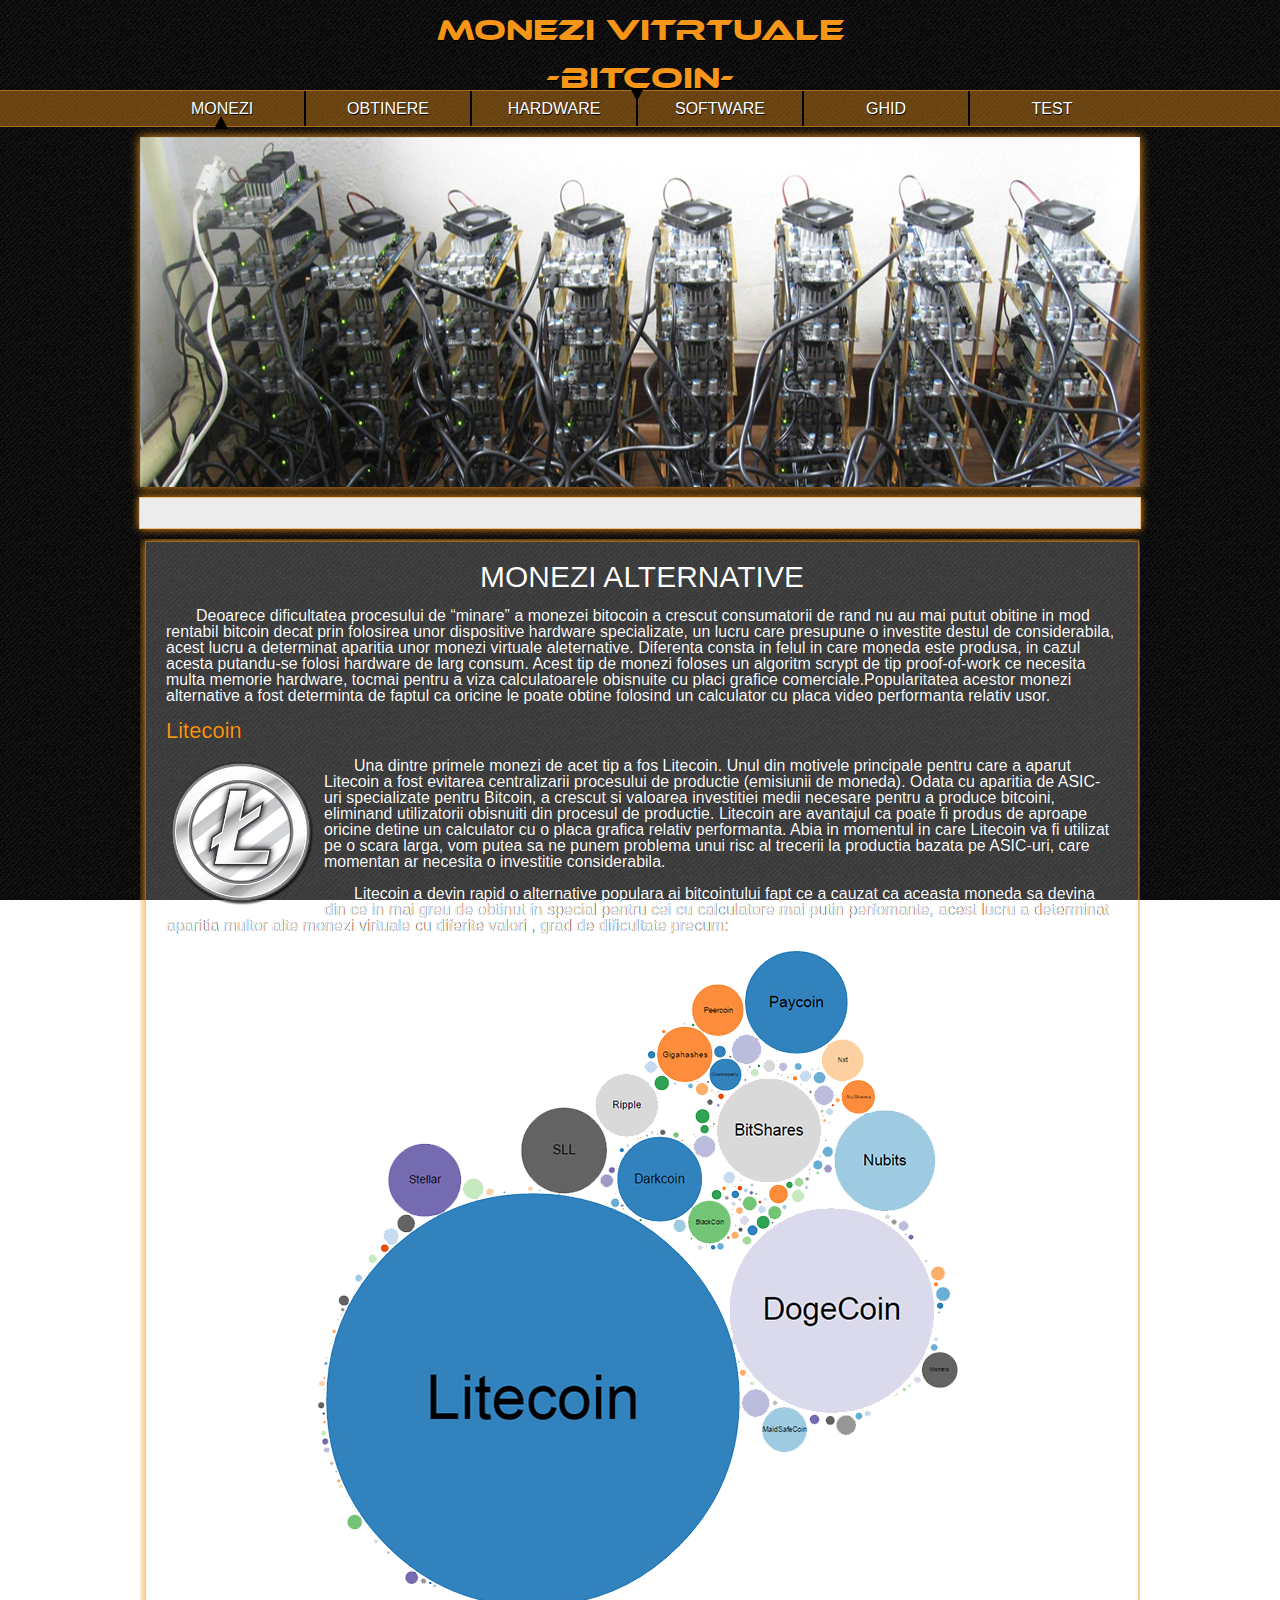
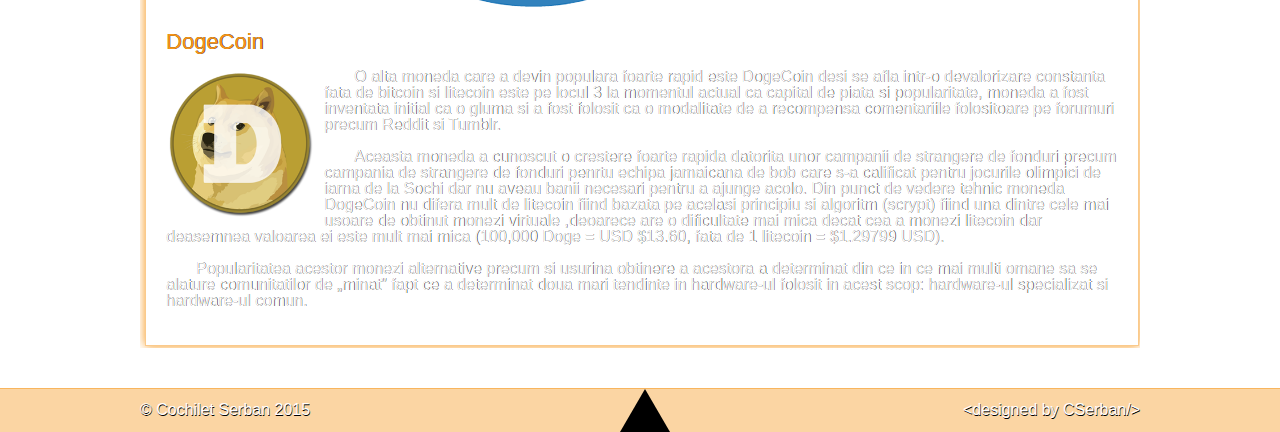
<file: monezi.html>
<!DOCTYPE html>
<html lang="en">
	<head>
		<meta charset="UTF-8">

		<meta name="keywords" content="btc, bitcoin , atestat bitcoin">

		<meta name="description" content="btc, bitcoin , atestat bitcoin">
		<meta name="author" content="Cochilet Serban">


		<link rel="apple-touch-icon" sizes="57x57" href="img/favico/apple-icon-57x57.png">
		<link rel="apple-touch-icon" sizes="60x60" href="img/favico/apple-icon-60x60.png">
		<link rel="apple-touch-icon" sizes="72x72" href="img/favico/apple-icon-72x72.png">
		<link rel="apple-touch-icon" sizes="76x76" href="img/favico/apple-icon-76x76.png">
		<link rel="apple-touch-icon" sizes="114x114" href="img/favico/apple-icon-114x114.png">
		<link rel="apple-touch-icon" sizes="120x120" href="img/favico/apple-icon-120x120.png">
		<link rel="apple-touch-icon" sizes="144x144" href="img/favico/apple-icon-144x144.png">
		<link rel="apple-touch-icon" sizes="152x152" href="img/favico/apple-icon-152x152.png">
		<link rel="apple-touch-icon" sizes="180x180" href="img/favico/apple-icon-180x180.png">
		<link rel="icon" type="image/png" sizes="192x192" href="img/favico/android-icon-192x192.png">
		<link rel="icon" type="image/png" sizes="32x32" href="img/favico/favicon-32x32.png">
		<link rel="icon" type="image/png" sizes="96x96" href="img/favico/favicon-96x96.png">
		<link rel="icon" type="image/png" sizes="16x16" href="img/favico/favicon-16x16.png">
		<link rel="manifest" href="/manifest.json">
		<meta name="msapplication-TileColor" content="#ffffff">
		<meta name="msapplication-TileImage" content="img/favico/ms-icon-144x144.png">
		<meta name="theme-color" content="#ffffff">



		<link rel="stylesheet" href="css/css.css">
		<script src="js/jquery-1.11.1.min.js"></script>
		<script src="js/js.js"></script>


		<!--////////////////////////////////////////////////////// FANCYBOX STYLES //////////////////////////////////////////////////////-->
		<link rel="stylesheet" type="text/css" href="css/source/jquery.fancybox.css?v=2.1.5" media="screen" />
		<link rel="stylesheet" type="text/css" href="css/source/helpers/jquery.fancybox-buttons.css?v=1.0.5" />
		<link rel="stylesheet" type="text/css" href="css/source/helpers/jquery.fancybox-thumbs.css?v=1.0.7" />



		<!--///////////////////////////////////////////////////// FANCYBOX SCRIPT //////////////////////////////////////////////////////-->
		<script type="text/javascript" src="js/lib/jquery.mousewheel-3.0.6.pack.js"></script>
		<script type="text/javascript" src="css/source/jquery.fancybox.js?v=2.1.5"></script>
		<script type="text/javascript" src="css/source/helpers/jquery.fancybox-buttons.js?v=1.0.5"></script>
		<script type="text/javascript" src="css/source/helpers/jquery.fancybox-thumbs.js?v=1.0.7"></script>
		<script type="text/javascript" src="css/source/helpers/jquery.fancybox-media.js?v=1.0.6"></script>



		<!-- Start WOWSlider.com HEAD section -->
		<!-- add to the <head> of your page -->
		<link rel="stylesheet" type="text/css" href="js/engine1/style.css" />

		<!-- End WOWSlider.com HEAD section -->

		<title>Monezi alternative</title>

	</head>

	<body>

		<div id="bener">
			<a href="index.html">
				<span class="benertext">MONEZI VITRTUALE
					<br> -bitcoin-</span>
			</a>
		</div>

		<div id="noscript">
			<div id="warning"></div>
			Javascript este dezactivat pagina nu poate fi afisata!

		</div>

		<div id="all">
			<div id="navbar">

				<div id="container">


					<a href="monezi.html" class="cell">MONEZI </a>
					<a href="obtinere.html" class="cell">OBTINERE</a>
					<a href="hardware.html" class="cell">HARDWARE</a>
					<a href="software.html" class="cell">SOFTWARE</a>
					<a href="ghid.html" class="cell">GHID</a>

					<a href="test.html" class="cell">TEST</a>
					<div id="arrow2"></div>
					<div id="arrow"></div>

				</div>

			</div>

			<div id="slide">


				<div id="wowslider-container1">
					<div class="ws_images">
						<ul>
							<li>
								<img src="img/data1/images/jvm6qydgtswvejv8nzrf.jpg" alt="jvm6qydgtswvejv8nzrf" title="jvm6qydgtswvejv8nzrf" id="wows1_0"
								/>
							</li>
							<li>
								<img src="img/data1/images/cvsd0he.jpg" alt="cVSd0he" title="cVSd0he" id="wows1_1" />
							</li>
							<li>
								<img src="img/data1/images/1391890780.jpg" alt="1391890780" title="1391890780" id="wows1_2" />
							</li>
							<li>
								<img src="img/data1/images/7f629b63__57.jpg" alt="7f629b63__57" title="7f629b63__57" id="wows1_3" />
							</li>
							<li>
								<img src="img/data1/images/hjr1gir.jpg" alt="HjR1giR" title="HjR1giR" id="wows1_4" />
							</li>
							<li>
								<img src="img/data1/images/txyqn.jpg" alt="Txyqn" title="Txyqn" id="wows1_5" />
							</li>
							<li>
								<img src="img/data1/images/miningrig26.jpg" alt="mining-rig-26" title="mining-rig-26" id="wows1_6" />
							</li>
							<li>
								<img src="img/data1/images/vfldk1g.jpg" alt="VfLdk1G" title="VfLdk1G" id="wows1_7" />
							</li>
							<li>
								<img src="img/data1/images/bitcoin_1.jpg" alt="Bitcoin_1" title="Bitcoin_1" id="wows1_8" />
							</li>
							<li>
								<img src="img/data1/images/dogemining.jpg" alt="doge-mining" title="doge-mining" id="wows1_9" />
							</li>
							<li>
								<img src="img/data1/images/gridseedasicminersfarm.jpg" alt="gridseed-asic-miners-farm" title="gridseed-asic-miners-farm"
									id="wows1_10" />
							</li>
							<li>
								<img src="img/data1/images/ce3q5ee.jpg" alt="ce3Q5ee" title="ce3Q5ee" id="wows1_11" />
							</li>
							<li>
								<img src="img/data1/images/img_0612.jpg" alt="IMG_0612" title="IMG_0612" id="wows1_12" />
							</li>
							<li>
								<img src="img/data1/images/gridseedasicvoltmodv3overclock.jpg" alt="gridseed-asic-voltmod-v3-overclock" title="gridseed-asic-voltmod-v3-overclock"
									id="wows1_13" />
							</li>
							<li>
								<img src="img/data1/images/maxresdefault.jpg" alt="maxresdefault" title="maxresdefault" id="wows1_14" />
							</li>
							<li>
								<img src="img/data1/images/1280x720emj.jpg" alt="1280x720-eMj" title="1280x720-eMj" id="wows1_15" />
							</li>
							<li>
								<img src="img/data1/images/14asam3368.jpg" alt="14asAM3368" title="14asAM3368" id="wows1_16" />
							</li>
							<li>
								<a href="http://wowslider.com/vf">
									<img src="img/data1/images/zthjcic.jpg" alt="full screen slider" title="ZthJCIc" id="wows1_17" />
								</a>
							</li>
							<li>
								<img src="img/data1/images/7f629b63__57_0.jpg" alt="7f629b63__57" title="7f629b63__57" id="wows1_18" />
							</li>
						</ul>
					</div>

				</div>
				<!-- End WOWSlider.com BODY section -->
			</div>

			<iframe id="news" src="http://www.coinwarz.com/cryptocurrency" scrolling="no"></iframe>


			<div id="wrapper">

				<div id="content-container">
					<div id="content">


						<h1>MONEZI ALTERNATIVE</h1>
						<br>

						<p>Deoarece dificultatea procesului de “minare” a monezei bitocoin a crescut consumatorii de rand nu au mai putut obitine
							in mod rentabil bitcoin decat prin folosirea unor dispositive hardware specializate, un lucru care presupune o investite
							destul de considerabila, acest lucru a determinat aparitia unor monezi virtuale aleternative. Diferenta consta in felul
							in care moneda este produsa, in cazul acesta putandu-se folosi hardware de larg consum. Acest tip de monezi foloses
							un algoritm scrypt de tip proof-of-work ce necesita multa memorie hardware, tocmai pentru a viza calculatoarele obisnuite
							cu placi grafice comerciale.Popularitatea acestor monezi alternative a fost determinta de faptul ca oricine le poate
							obtine folosind un calculator cu placa video performanta relativ usor.
						</p>
						<br>


						<p>
							<h2>Litecoin</h2>
						</p>
						<br>

						<div id="litecoin"></div>


						<p>
							Una dintre primele monezi de acet tip a fos Litecoin. Unul din motivele principale pentru care a aparut Litecoin a fost evitarea
							centralizarii procesului de productie (emisiunii de moneda). Odata cu aparitia de ASIC-uri specializate pentru Bitcoin,
							a crescut si valoarea investitiei medii necesare pentru a produce bitcoini, eliminand utilizatorii obisnuiti din procesul
							de productie. Litecoin are avantajul ca poate fi produs de aproape oricine detine un calculator cu o placa grafica
							relativ performanta. Abia in momentul in care Litecoin va fi utilizat pe o scara larga, vom putea sa ne punem problema
							unui risc al trecerii la productia bazata pe ASIC-uri, care momentan ar necesita o investitie considerabila.
						</p>
						<br>


						<p>Litecoin a devin rapid o alternative populara ai bitcointului fapt ce a cauzat ca aceasta moneda sa devina din ce in
							mai greu de obtinut in special pentru cei cu calculatore mai putin perfomante, acest lucru a determinat aparitia multor
							alte monezi virtuale cu diferite valori , grad de dificultate precum:</p>
						<br>

						<div id="tabel1"></div>
						<br>

						<p>
							<h2>DogeCoin</h2>
						</p>
						<br>


						<div id="dogeCoin"></div>

						<p>O alta moneda care a devin populara foarte rapid este DogeCoin desi se afla intr-o devalorizare constanta fata de bitcoin
							si litecoin este pe locul 3 la momentul actual ca capital de piata si popularitate, moneda a fost inventata initial
							ca o gluma si a fost folosit ca o modalitate de a recompensa comentariile folositoare pe forumuri precum Reddit si
							Tumblr.</p>
						<br>


						<p>Aceasta moneda a cunoscut o crestere foarte rapida datorita unor campanii de strangere de fonduri precum campania de
							strangere de fonduri penrtu echipa jamaicana de bob care s-a calificat pentru jocurile olimpici de iarna de la Sochi
							dar nu aveau banii necesari pentru a ajunge acolo. Din punct de vedere tehnic moneda DogeCoin nu difera mult de litecoin
							fiind bazata pe acelasi principiu si algoritm (scrypt) fiind una dintre cele mai usoare de obtinut monezi virtuale
							,deoarece are o dificultate mai mica decat cea a monezi litecoin dar deasemnea valoarea ei este mult mai mica (100,000
							Doge = USD $13.60, fata de 1 litecoin = $1.29799 USD).</p>
						<br>
						<p>Popularitatea acestor monezi alternative precum si usurina obtinere a acestora a determinat din ce in ce mai multi omane
							sa se alature comunitatilor de „minat” fapt ce a determinat doua mari tendinte in hardware-ul folosit in acest scop:
							hardware-ul specializat si hardware-ul comun.
						</p>
						<br>



					</div>

				</div>

			</div>


			<div id="foother">
				<div id="fcontainer">

					<a href="#bener">
						<div id="backtotop"></div>
					</a>

					<span id="cserban">
						<a href="http://www.coserban.tk" target="_blank">&lt;designed by CSerban/&gt;</a>
					</span>

					<span id="copy">&copy Cochilet Serban 2015</span>

				</div>

			</div>

	</body>
</html>
</file>
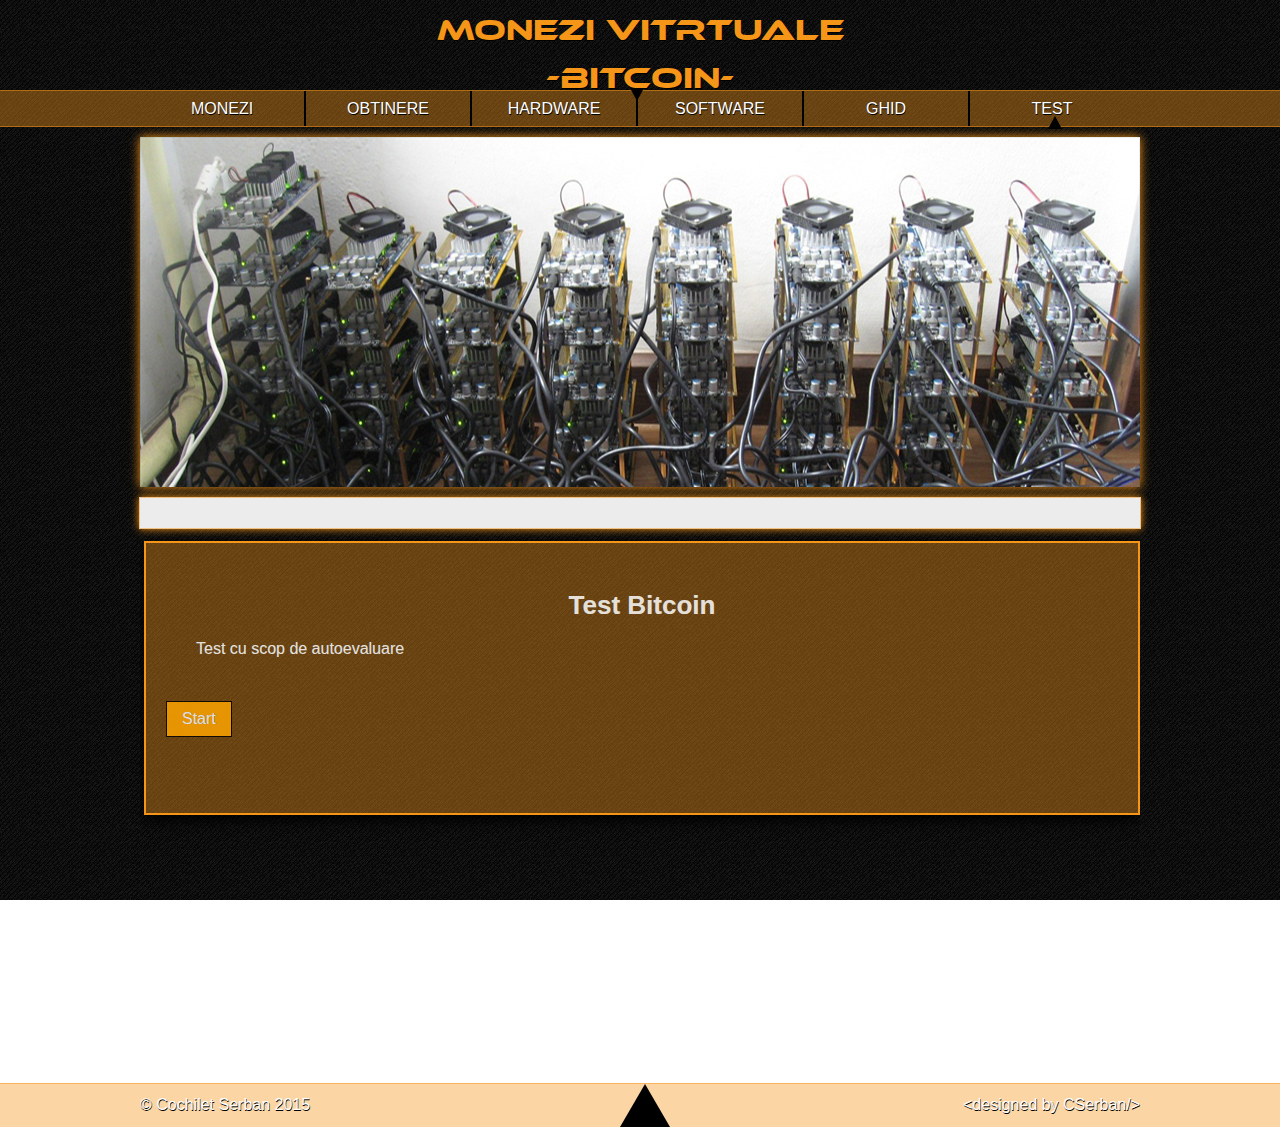
<file: test.html>
<!DOCTYPE html>
<html lang="en">

	<head>
		<meta charset="UTF-8">

		<meta name="keywords" content="btc, bitcoin , atestat bitcoin">

		<meta name="description" content="btc, bitcoin , atestat bitcoin">
		<meta name="author" content="Cochilet Serban">

		<link rel="apple-touch-icon" sizes="57x57" href="img/favico/apple-icon-57x57.png">
		<link rel="apple-touch-icon" sizes="60x60" href="img/favico/apple-icon-60x60.png">
		<link rel="apple-touch-icon" sizes="72x72" href="img/favico/apple-icon-72x72.png">
		<link rel="apple-touch-icon" sizes="76x76" href="img/favico/apple-icon-76x76.png">
		<link rel="apple-touch-icon" sizes="114x114" href="img/favico/apple-icon-114x114.png">
		<link rel="apple-touch-icon" sizes="120x120" href="img/favico/apple-icon-120x120.png">
		<link rel="apple-touch-icon" sizes="144x144" href="img/favico/apple-icon-144x144.png">
		<link rel="apple-touch-icon" sizes="152x152" href="img/favico/apple-icon-152x152.png">
		<link rel="apple-touch-icon" sizes="180x180" href="img/favico/apple-icon-180x180.png">
		<link rel="icon" type="image/png" sizes="192x192" href="img/favico/android-icon-192x192.png">
		<link rel="icon" type="image/png" sizes="32x32" href="img/favico/favicon-32x32.png">
		<link rel="icon" type="image/png" sizes="96x96" href="img/favico/favicon-96x96.png">
		<link rel="icon" type="image/png" sizes="16x16" href="img/favico/favicon-16x16.png">
		<link rel="manifest" href="/manifest.json">
		<meta name="msapplication-TileColor" content="#ffffff">
		<meta name="msapplication-TileImage" content="img/favico/ms-icon-144x144.png">
		<meta name="theme-color" content="#ffffff">



		<link rel="stylesheet" href="css/css.css">
		<script src="js/jquery-1.11.1.min.js"></script>
		<script src="js/js.js"></script>

		<!--////////////////////////////////////////////////////// FANCYBOX STYLES //////////////////////////////////////////////////////-->
		<link rel="stylesheet" type="text/css" href="css/source/jquery.fancybox.css?v=2.1.5" media="screen" />
		<link rel="stylesheet" type="text/css" href="css/source/helpers/jquery.fancybox-buttons.css?v=1.0.5" />
		<link rel="stylesheet" type="text/css" href="css/source/helpers/jquery.fancybox-thumbs.css?v=1.0.7" />



		<!--///////////////////////////////////////////////////// FANCYBOX SCRIPT //////////////////////////////////////////////////////-->
		<script type="text/javascript" src="js/lib/jquery.mousewheel-3.0.6.pack.js"></script>
		<script type="text/javascript" src="css/source/jquery.fancybox.js?v=2.1.5"></script>
		<script type="text/javascript" src="css/source/helpers/jquery.fancybox-buttons.js?v=1.0.5"></script>
		<script type="text/javascript" src="css/source/helpers/jquery.fancybox-thumbs.js?v=1.0.7"></script>
		<script type="text/javascript" src="css/source/helpers/jquery.fancybox-media.js?v=1.0.6"></script>


		<!-- Start WOWSlider.com HEAD section -->
		<!-- add to the <head> of your page -->
		<link rel="stylesheet" type="text/css" href="js/engine1/style.css" />

		<!-- End WOWSlider.com HEAD section -->

		<title>test</title>

	</head>

	<body>

		<div id="bener">
			<a href="index.html">
				<span class="benertext">MONEZI VITRTUALE
					<br> -bitcoin-</span>
			</a>
		</div>

		<div id="noscript">
			<div id="warning"></div>
			Javascript este dezactivat pagina nu poate fi afisata!

		</div>

		<div id="all">
			<div id="navbar">

				<div id="container">


					<a href="monezi.html" class="cell">MONEZI </a>
					<a href="obtinere.html" class="cell">OBTINERE</a>
					<a href="hardware.html" class="cell">HARDWARE</a>
					<a href="software.html" class="cell">SOFTWARE</a>
					<a href="ghid.html" class="cell">GHID</a>

					<a href="test.html" class="cell">TEST</a>
					<div id="arrow2"></div>
					<div id="arrow"></div>

				</div>

			</div>

			<div id="slide">

				<!-- Start WOWSlider.com BODY section -->

				<div id="wowslider-container1">
					<div class="ws_images">
						<ul>
							<li>
								<img src="img/data1/images/jvm6qydgtswvejv8nzrf.jpg" alt="jvm6qydgtswvejv8nzrf" title="jvm6qydgtswvejv8nzrf" id="wows1_0"
								/>
							</li>
							<li>
								<img src="img/data1/images/cvsd0he.jpg" alt="cVSd0he" title="cVSd0he" id="wows1_1" />
							</li>
							<li>
								<img src="img/data1/images/1391890780.jpg" alt="1391890780" title="1391890780" id="wows1_2" />
							</li>
							<li>
								<img src="img/data1/images/7f629b63__57.jpg" alt="7f629b63__57" title="7f629b63__57" id="wows1_3" />
							</li>
							<li>
								<img src="img/data1/images/hjr1gir.jpg" alt="HjR1giR" title="HjR1giR" id="wows1_4" />
							</li>
							<li>
								<img src="img/data1/images/txyqn.jpg" alt="Txyqn" title="Txyqn" id="wows1_5" />
							</li>
							<li>
								<img src="img/data1/images/miningrig26.jpg" alt="mining-rig-26" title="mining-rig-26" id="wows1_6" />
							</li>
							<li>
								<img src="img/data1/images/vfldk1g.jpg" alt="VfLdk1G" title="VfLdk1G" id="wows1_7" />
							</li>
							<li>
								<img src="img/data1/images/bitcoin_1.jpg" alt="Bitcoin_1" title="Bitcoin_1" id="wows1_8" />
							</li>
							<li>
								<img src="img/data1/images/dogemining.jpg" alt="doge-mining" title="doge-mining" id="wows1_9" />
							</li>
							<li>
								<img src="img/data1/images/gridseedasicminersfarm.jpg" alt="gridseed-asic-miners-farm" title="gridseed-asic-miners-farm"
									id="wows1_10" />
							</li>
							<li>
								<img src="img/data1/images/ce3q5ee.jpg" alt="ce3Q5ee" title="ce3Q5ee" id="wows1_11" />
							</li>
							<li>
								<img src="img/data1/images/img_0612.jpg" alt="IMG_0612" title="IMG_0612" id="wows1_12" />
							</li>
							<li>
								<img src="img/data1/images/gridseedasicvoltmodv3overclock.jpg" alt="gridseed-asic-voltmod-v3-overclock" title="gridseed-asic-voltmod-v3-overclock"
									id="wows1_13" />
							</li>
							<li>
								<img src="img/data1/images/maxresdefault.jpg" alt="maxresdefault" title="maxresdefault" id="wows1_14" />
							</li>
							<li>
								<img src="img/data1/images/1280x720emj.jpg" alt="1280x720-eMj" title="1280x720-eMj" id="wows1_15" />
							</li>
							<li>
								<img src="img/data1/images/14asam3368.jpg" alt="14asAM3368" title="14asAM3368" id="wows1_16" />
							</li>
							<li>
								<a href="http://wowslider.com/vf">
									<img src="img/data1/images/zthjcic.jpg" alt="full screen slider" title="ZthJCIc" id="wows1_17" />
								</a>
							</li>
							<li>
								<img src="img/data1/images/7f629b63__57_0.jpg" alt="7f629b63__57" title="7f629b63__57" id="wows1_18" />
							</li>
						</ul>
					</div>


					<link href="css/reset.css" media="screen" rel="stylesheet" type="text/css">
					<link href="css/slickQuiz.css" media="screen" rel="stylesheet" type="text/css">
					<link href="css/master.css" media="screen" rel="stylesheet" type="text/css">

					<script src="js/jquery-1.11.1.min.js"></script>
					<script src="js/slickQuiz-config.js"></script>
					<script src="js/slickQuiz.js"></script>
					<script src="js/master.js"></script>


				</div>
				<!-- End WOWSlider.com BODY section -->
			</div>


			<iframe id="news" src="http://www.coinwarz.com/cryptocurrency" scrolling="no"></iframe>


		</div>

		<div id="wrapper">

			<div id="content-container">

				<div id="slickQuiz">


					<h1 class="quizName">
						<!-- where the quiz name goes -->
					</h1>

					<div class="quizArea">

						<div class="quizHeader">
							<!-- where the quiz main copy goes -->

							<a class="button startQuiz" href="#">Start</a>
						</div>

						<!-- where the quiz gets built -->
					</div>

					<div class="quizResults">
						<h3 class="quizScore">You Scored:
							<span>
								<!-- where the quiz score goes -->
							</span>
						</h3>

						<h3 class="quizLevel">
							<strong>Ranking:</strong>
							<span>
								<!-- where the quiz ranking level goes -->
							</span>
						</h3>

						<div class="quizResultsCopy">
							<!-- where the quiz result copy goes -->
						</div>
					</div>


				</div>

			</div>

		</div>

		</div>



		<div id="foother">

			<div id="fcontainer">

				<a href="#bener">
					<div id="backtotop"></div>
				</a>

				<span id="cserban">
					<a href="http://www.coserban.tk" target="_blank">&lt;designed by CSerban/&gt;</a>
				</span>

				<span id="copy">&copy Cochilet Serban 2015</span>

			</div>

	</body>

</html>
</file>
<file: js/engine1/style.css>
/*
 *	generated by WOW Slider 6.8
 *	template Contour
 */
@import url(https://fonts.googleapis.com/css?family=Archivo+Narrow&subset=latin,latin-ext);
#wowslider-container1 { 
	zoom: 1; 
	position: relative;
	width: 100%;
	max-width:1000px;
	max-height:350px;
	margin:0px auto 0px;
	z-index:90;
	border:none;
	text-align:left; /* reset align=center */
	font-size: 10px;
	margin-bottom: 10px;
}
* html #wowslider-container1{ width:1000px }
#wowslider-container1 .ws_images ul{
	position:relative;
	width: 10000%; 
	height:100%;
	left:0;
	list-style:none;
	margin:0;
	padding:0;
	border-spacing:0;
	overflow: visible;
	/*table-layout:fixed;*/
}
#wowslider-container1 .ws_images ul li{
	position: relative;
	width:1%;
	height:100%;
	line-height:0; /*opera*/
	overflow: hidden;
	float:left;
	font-size:0;
	padding:0 0 0 0 !important;
	margin:0 0 0 0 !important;
}

#wowslider-container1 .ws_images{
	position: relative;
	left:0;
	top:0;
	width:100%;
	height:100%;
	max-height:350px;
	overflow:hidden;
}
#wowslider-container1 .ws_images a{
	width:100%;
	height:100%;
	max-height:350px;
	display:block;
	color:transparent;
}
#wowslider-container1 img{
	max-width: none !important;
}
#wowslider-container1 .ws_images img{
	width:100%;
	border:none 0;
	max-width: none;
	padding:0;
	margin:0;
}

#wowslider-container1 .ws_images iframe {
	position: absolute;
	z-index: -1;
}

#wowslider-container1 .ws-title > div {
	display: inline-block !important;
}

#wowslider-container1 a{ 
	text-decoration: none; 
	outline: none; 
	border: none; 
}

#wowslider-container1  .ws_bullets { 
	float: left;
	position:absolute;
	z-index:70;
}
#wowslider-container1  .ws_bullets div{
	position:relative;
	float:left;
	font-size: 0px;
}
#wowslider-container1  .wsl{
	display:none;
}
#wowslider-container1 sound, 
#wowslider-container1 object{
	position:absolute;
}

/* prevent some of users reset styles */
#wowslider-container1 .ws_effect {
	position: static;
}

#wowslider-container1 .ws_photoItem {
	background: #fff;
}
#wowslider-container1 .ws_photoItem > div {
	left: 2em;
	right: 2em;
	top: 2em;
	bottom: 2em;
}


#wowslider-container1.ws_gestures {
	cursor: -webkit-grab;
	cursor: -moz-grab;
	cursor: url("[data-uri]"), move;
}
#wowslider-container1.ws_gestures.ws_grabbing {
	cursor: -webkit-grabbing;
	cursor: -moz-grabbing;
	cursor: url("[data-uri]"), move;
}

/* hide controls when video start play */
#wowslider-container1.ws_video_playing .ws_bullets {
	display: none;
}
#wowslider-container1.ws_video_playing:hover .ws_bullets {
	display: block;
}
/* IE fix because it don't show controls on hover if frame visible */
#wowslider-container1.ws_video_playing_ie .ws_bullets,
#wowslider-container1.ws_video_playing_ie a.ws_next,
#wowslider-container1.ws_video_playing_ie a.ws_prev {
	display: block;
}


/* youtube/vimeo buttons */
#wowslider-container1 .ws_video_btn {
	position: absolute;
	display: none;
	cursor: pointer;
	top: 0;
	left: 0;
	width: 100%;
	height: 100%;
	z-index: 55;
}
#wowslider-container1 .ws_video_btn.ws_youtube,
#wowslider-container1 .ws_video_btn.ws_vimeo {
	display: block;
}
#wowslider-container1 .ws_video_btn div {
	position: absolute;
	background-image: url(./playvideo.png);
	background-size: 200%;
	top: 50%;
	left: 50%;
	width: 7em;
	height: 5em;
	margin-left: -3.5em;
	margin-top: -2.5em;
}
#wowslider-container1 .ws_video_btn.ws_youtube div {
	background-position: 0 0;
}
#wowslider-container1 .ws_video_btn.ws_youtube:hover div {
	background-position: 100% 0;
}
#wowslider-container1 .ws_video_btn.ws_vimeo div {
	background-position: 0 100%;
}
#wowslider-container1 .ws_video_btn.ws_vimeo:hover div {
	background-position: 100% 100%;
}

#wowslider-container1 .ws_playpause.ws_hide {
	display: none !important;
}
#wowslider-container1  .ws_bullets { 
	padding: 5px; 
}
#wowslider-container1 .ws_bullets a { 
	width: 14px;
	height: 15px;
	background-image: url(./bullet.png);
	float: left; 
	text-indent: -4000px; 
	position:relative;
	margin-left:5px;
	color:transparent;
	background-size: 100%;
}
#wowslider-container1 .ws_bullets a:hover, #wowslider-container1 .ws_bullets a.ws_selbull{
	background-position: 0 100%;
}
#wowslider-container1 a.ws_next, #wowslider-container1 a.ws_prev {
	position:absolute;
	top:50%;
	margin-top:-2.2em;
	z-index:60;
	width: 7.0em;	
	height: 4.5em;
	background-image: url(./arrows.png);
	background-size: 200%;
}
#wowslider-container1 a.ws_next{
	background-position: 100% 0; 
	right:10px;
}
#wowslider-container1 a.ws_prev {
	background-position: 0 0;
	left:10px;
}
#wowslider-container1 a.ws_next:hover{
	background-position: 100% 100%;
}
#wowslider-container1 a.ws_prev:hover {
	background-position: 0 100%; 
}

/*playpause*/
#wowslider-container1 .ws_playpause {
    width: 7.0em;
    height: 4.5em;
    position: absolute;
    top: 50%;
    left: 50%;
    margin-left: -3.5em;
    margin-top: -2.2em;
    z-index: 59;
	background-size: 100%;
}

#wowslider-container1 .ws_pause {
    background-image: url(./pause.png);
}

#wowslider-container1 .ws_play {
    background-image: url(./play.png);
}

#wowslider-container1 .ws_pause,
#wowslider-container1 .ws_play,
#wowslider-container1 a.ws_next,
#wowslider-container1 a.ws_prev {
	-webkit-transition: opacity .3s ease;
	-moz-transition: opacity .3s ease;
	-ms-transition: opacity .3s ease;
	-o-transition: opacity .3s ease;
	transition: opacity .3s ease;
}

#wowslider-container1 .ws_pause:hover, #wowslider-container1 .ws_play:hover {
    background-position: 100% 100% !important;
}/* bottom centert */
#wowslider-container1  .ws_bullets {
    bottom: 0px;
	left: 50%;
}
#wowslider-container1  .ws_bullets div{
	left:-50%;
}

#wowslider-container1 .ws-title{
	position:absolute;
	display:block;
	bottom: 3.5em;
	left: 1em;
	margin-right:1em;
	color:#444444;	
	z-index: 50;
	font-family: 'Archivo Narrow', Arial, Helvetica, sans-serif;
	font-weight:bold;
	line-height: 2.3em;
	text-transform: uppercase;
}
#wowslider-container1 .ws-title div,#wowslider-container1 .ws-title span{
	display:inline-block;
	background: none;
	padding:0.4em;
	border:3px solid #444444;
	border-radius:3px;
	-moz-border-radius:3px;
	-webkit-border-radius:3px;
}
#wowslider-container1 .ws-title div{
	display:block;
	margin-top:0.3em;
	font-size: 1.6em;
	line-height: 1.3em;	
}
#wowslider-container1 .ws-title span{
	font-size: 2.3em;
}

#wowslider-container1 .ws-title:hover span{
	color: #ffffff;
	background-color:#66bcb6;
	border:3px solid #66bcb6;
}
#wowslider-container1 .ws-title:hover div{
	color: #ffffff;
	background-color:#66bcb6;
	border:3px solid #66bcb6;
}  #wowslider-container1 .ws_images > ul{
	animation: wsBasic 76s infinite;
	-moz-animation: wsBasic 76s infinite;
	-webkit-animation: wsBasic 76s infinite;
}
@keyframes wsBasic{0%{left:-0%} 2.63%{left:-0%} 5.26%{left:-100%} 7.89%{left:-100%} 10.53%{left:-200%} 13.16%{left:-200%} 15.79%{left:-300%} 18.42%{left:-300%} 21.05%{left:-400%} 23.68%{left:-400%} 26.32%{left:-500%} 28.95%{left:-500%} 31.58%{left:-600%} 34.21%{left:-600%} 36.84%{left:-700%} 39.47%{left:-700%} 42.11%{left:-800%} 44.74%{left:-800%} 47.37%{left:-900%} 50%{left:-900%} 52.63%{left:-1000%} 55.26%{left:-1000%} 57.89%{left:-1100%} 60.53%{left:-1100%} 63.16%{left:-1200%} 65.79%{left:-1200%} 68.42%{left:-1300%} 71.05%{left:-1300%} 73.68%{left:-1400%} 76.32%{left:-1400%} 78.95%{left:-1500%} 81.58%{left:-1500%} 84.21%{left:-1600%} 86.84%{left:-1600%} 89.47%{left:-1700%} 92.11%{left:-1700%} 94.74%{left:-1800%} 97.37%{left:-1800%} }
@-moz-keyframes wsBasic{0%{left:-0%} 2.63%{left:-0%} 5.26%{left:-100%} 7.89%{left:-100%} 10.53%{left:-200%} 13.16%{left:-200%} 15.79%{left:-300%} 18.42%{left:-300%} 21.05%{left:-400%} 23.68%{left:-400%} 26.32%{left:-500%} 28.95%{left:-500%} 31.58%{left:-600%} 34.21%{left:-600%} 36.84%{left:-700%} 39.47%{left:-700%} 42.11%{left:-800%} 44.74%{left:-800%} 47.37%{left:-900%} 50%{left:-900%} 52.63%{left:-1000%} 55.26%{left:-1000%} 57.89%{left:-1100%} 60.53%{left:-1100%} 63.16%{left:-1200%} 65.79%{left:-1200%} 68.42%{left:-1300%} 71.05%{left:-1300%} 73.68%{left:-1400%} 76.32%{left:-1400%} 78.95%{left:-1500%} 81.58%{left:-1500%} 84.21%{left:-1600%} 86.84%{left:-1600%} 89.47%{left:-1700%} 92.11%{left:-1700%} 94.74%{left:-1800%} 97.37%{left:-1800%} }
@-webkit-keyframes wsBasic{0%{left:-0%} 2.63%{left:-0%} 5.26%{left:-100%} 7.89%{left:-100%} 10.53%{left:-200%} 13.16%{left:-200%} 15.79%{left:-300%} 18.42%{left:-300%} 21.05%{left:-400%} 23.68%{left:-400%} 26.32%{left:-500%} 28.95%{left:-500%} 31.58%{left:-600%} 34.21%{left:-600%} 36.84%{left:-700%} 39.47%{left:-700%} 42.11%{left:-800%} 44.74%{left:-800%} 47.37%{left:-900%} 50%{left:-900%} 52.63%{left:-1000%} 55.26%{left:-1000%} 57.89%{left:-1100%} 60.53%{left:-1100%} 63.16%{left:-1200%} 65.79%{left:-1200%} 68.42%{left:-1300%} 71.05%{left:-1300%} 73.68%{left:-1400%} 76.32%{left:-1400%} 78.95%{left:-1500%} 81.58%{left:-1500%} 84.21%{left:-1600%} 86.84%{left:-1600%} 89.47%{left:-1700%} 92.11%{left:-1700%} 94.74%{left:-1800%} 97.37%{left:-1800%} }

#wowslider-container1 .ws_bullets  a img{
	text-indent:0;
	display:block;
	bottom:20px;
	left:-69px;
	visibility:hidden;
	position:absolute;
    border: 3px solid #66bcb6;
	max-width:none;
}
#wowslider-container1 .ws_bullets a:hover img{
	visibility:visible;
}

#wowslider-container1 .ws_bulframe div div{
	height:48px;
	overflow:visible;
	position:relative;
}
#wowslider-container1 .ws_bulframe div {
	left:0;
	overflow:hidden;
	position:relative;
	width:137px;
	background-color:#66bcb6;
}
#wowslider-container1  .ws_bullets .ws_bulframe{
	display:none;
	bottom:20px;
	overflow:visible;
	position:absolute;
	cursor:pointer;
    border: 3px solid #66bcb6;
}
#wowslider-container1 .ws_bulframe span{
	display:block;
	position:absolute;
	bottom:-9px;
	margin-left:-1px;
	left:69px;
	background:url(./triangle.png);
	width:11px;
	height:6px;
}
</file>
<file: css/css.css>
/*CSS RESET*/

html, body, div, span, applet, object, iframe,
h1, h2, h3, h4, h5, h6, p, blockquote, pre,
a, abbr, acronym, address, big, cite, code,
del, dfn, em, img, ins, kbd, q, s, samp,
small, strike, strong, sub, sup, tt, var,
b, u, i, center,
dl, dt, dd, ol, ul, li,
fieldset, form, label, legend,
table, caption, tbody, tfoot, thead, tr, th, td,
article, aside, canvas, details, embed, 
figure, figcaption, footer, header, hgroup, 
menu, nav, output, ruby, section, summary,
time, mark, audio, video 
{
	margin: 0;
	padding: 0;
	border: 0;
	font-size: 100%;
	font: inherit;
	vertical-align: baseline;
}

/* HTML5 display-role reset for older browsers */

article, aside, details, figcaption, figure, 
footer, header, hgroup, menu, nav, section 
{
	display: block;
}

body 
{
	line-height: 1;
}

ol, ul 
{
	list-style: none;
}

blockquote, q 
{
	quotes: none;
}

blockquote:before, blockquote:after,
q:before, q:after 
{
	content: '';
	content: none;
}

table
{
	border-collapse: collapse;
	border-spacing: 0;
}


/*END OF CSS RESET///////////////////////////////////////////////////////////////////////////////////////////////////////////////////////*/


#all
{
	display:none;
}


#noscript

{
	margin:0 auto;
	width:500px;
	text-align: right;
	background-color:orange ;
	font-family: arial;
	font-size: 20px;
	color:black;
	border:1px solid white;
	outline: 1px solid black;
	padding:5px ;	
}

#warning
{
	background-image: url('../img/txt/Warning.png');
	min-height: 58px;
	max-width: 63px;
	position: relative;
	left:-30px;
	top:38px;
	margin-top:-58px;
}


@font-face 
{
    font-family: "Ethno";
    src: url('fonts/505920411-ethno.eot');
    src: url('fonts/505920411-ethno.eot?#iefix') format('embedded-opentype'),
    url('fonts/505920411-ethno.svg#Ethnocentric') format('svg'),
    url('fonts/505920411-ethno.woff') format('woff'),
    url('fonts/505920411-ethno.ttf') format('truetype');
    font-weight: normal;
    font-style: normal;
    }



/*FONT SMOOTHING 4 WEBKIT*/

html
 {
	-webkit-font-smoothing: antialiased;
	font-family: arial;
}


marquee
{
	color: #F69619;

}

marquee:hover
{
	opacity: 0.8;
	
}


a:link
{
    color: white;
}


a:visited
{
    color: white;
}


a:hover  
{
    color: white;
}


a:active
{
    color: white;
}


p 
{
	text-indent: 30px;
}

h1
{
	font-size: 30px;
	text-align:center;
}

h2
{
	font-size: 22px;	
	color:rgb(246,150,25);
}

h3
{
	font-size: 18px;	
}

/*END OF FONT SMOOTHING 4 WEBKIT/////////////////////////////////////////////////////////////////////////////////////////////////////////*/





body
{
	background-image: url('../img/txt/dark.png');
	background-attachment: fixed;
}

a
{
	text-decoration: none;
}

#bener
{
	margin: 0 auto;
	width: 1000px;
	height: 80px;
	/*background-image:url('../img/bener.png');*/
	background-position: center;
	font-family: ethno , "arial black";
	text-align: center;
	line-height: 80px;
	color:white;
	font-size: 30px;
	margin-bottom: 10px;
}

.benertext
{
	opacity:1;
	color:#F69619;
	display: inline-block;
	vertical-align: middle;
	line-height: normal; 
	text-shadow:0.5px 0.5px 0.5px black;
}


.benertext:hover 
{
	opacity: 0.8;
}


#arrow
{
	position: relative;
	z-index: 20;
	top:12px;
	/*left:490px;*/
	width: 0;
	height: 0;
	border-style: solid;
	border-width:   0 7.5px 13.0px 7.5px;
	border-color: transparent transparent black transparent;
}

#arrow2
{
	position: relative;
	z-index: 22;
	top:-3px;
	left:490px;
	width: 0;
	height: 0;
	border-style: solid;
	border-width:   13.0px 7.5px 0 7.5px;
	border-color: black transparent transparent transparent;
}




#navbar
{
	width:100% ;
	height: 35px;
	background-color: rgba(246,150,25,0.4);
	border-right: 0;
	border-left: 0;
	margin-bottom: 10px;

	border-bottom:1px solid rgba(246,150,25,0.5); 
    border-top:1px solid rgba(246,150,25,0.5); 
	
}




#container
{
	width:1000px;
	margin:0 auto;
}




.cell
{
	float:left;
	display: inline-block;
	border-right: 2px solid black;
	text-align: center;
	width:164px;
	height: 35px;
	line-height: 35px;
	color:white;
	text-shadow:0.5px 0.5px 0.5px black;
}





.cell:nth-child(6) 
{
	border-right: 0;
}



.cell:hover
{
	background-color: rgba(246,150,25,0.2);
	
}

#slide
{
	box-shadow: 0 0 10px #F69619;
	margin: 0 auto;
	width: 1000px;
	height: 350px;
    margin-bottom: 10px;
}



#news	
{
	width: 1000px;
	max-height: 30px;
	-webkit-box-shadow: inset 0 0px 8px #F69619;
	box-shadow: 0 0px 8px #F69619;
	margin: 0 auto;
	color: white;
	border:1px solid rgba(246,150,25,0.5); 
	overflow: hidden;
	display: block;
	background-color: #ececec;

}



#wrapper
{
	width: 1000px;
	margin: 0 auto;
	min-height: 365px;
	margin-top:10px;
	overflow: hidden;
	margin-bottom:40px;
}

/*
#sidebar
{

	width: 200px;
	float:left;
	background-color: rgba(246,150,25,0.4);
	z-index: 2;

}

.sidebarcell
{
	display: block;
	width: 200px;
	height: 35px;
	border-bottom: 2px solid black;
	text-align: center;
	line-height: 35px;
	color:white;
	text-shadow:0.5px 0.5px 0.5px black;
}



.sidebarcell:hover
{
	background-color: rgba(246,150,25,0.2);
}

*/

#content-container
{
	text-shadow:0.3px 0.3px 0.5px grey;
    background: transparent;
	min-height: 500px;
	padding:2px;
	width:1000px; /* 800 PX FOR SIDEbAR*/
    margin:0 auto; /* floar:right; */
	overflow: hidden;
}



#content
{
	padding: 20px;
	background-color:rgba(255,255,255,0.2);
	box-shadow: 0 0 10px #F69619;
	color:white;
	text-shadow:0.3px 0.3px 0.5px black;
	/*width:750px;*/
	margin: 0 auto; 
	width:952px;
	border:1px solid rgba(246,150,25,0.5); 
	overflow: hidden;
}
	





/*//////////////////////////////////////////////*/

#logo

{
	background-image: url('../img/home/logo.png');
	background-position: center;
	background-repeat: no-repeat;
	background-size: 100%;
	
	 width:150px;
	 height:150px;
	 float:left;
	 /*box-shadow: inset 0 0 50px black;*/
	 margin-right:8px;

}

/*3, Piniou str. 2311 Lakatamia, Nicosia */

#foother
{
	
	width:100%;
	min-height: 35px;
	background-color:  rgba(246,150,25,0.4);
    border-top:1px solid rgba(246,150,25,0.5); 
}

#fcontainer
{
	width: 1000px;
	min-height: 35px;
	margin: 0 auto ;
	text-shadow:0.5px 0.5px 0.5px black;

}


#cserban
{
	text-align: center;
	color: white;
	float: right;

}

#copy

{
	text-align: center;
	color: white;
	float: left;
	
}

.arrow_box {
	position: relative;
	border: 2px solid  #0D60A5;
	margin-left:450px;
}


#backtotop
{
width: 0;
height: 0;
border-style: solid;
border-width:  0 25px 43.3px 25px;
border-color: transparent transparent black transparent;
position: relative;
top:0px;
left:480px;
margin-bottom: -30px;
}

#backtotop:hover
{
	border-color: transparent transparent orange transparent;
}


/*//////////////////////////////////////////
//////////////////MONEZI/////////////////
////////////////////////////////////////////*/


#litecoin

{
	background-image: url('../img/monezi/litecoin.png');
	background-position: center;
	background-repeat: no-repeat;
	background-size: 100%;
	
	 width:150px;
	 height:150px;
	 float:left;
	 /*box-shadow: inset 0 0 50px black;*/
	 margin-right:8px;

}


#tabel1
{
	background-image: url('../img/monezi/tabel1.png');
	background-position: center;
	background-repeat: no-repeat;
	background-size: 100%;
	 width:800px;
	 height:665px;
	 /*box-shadow: inset 0 0 50px black;*/
	 margin:0 auto;
	 boder:2px solid red;
}

#dogeCoin
{
	background-image: url('../img/monezi/dogecoin.png');
	background-position: center;
	background-repeat: no-repeat;
	background-size: 100%;
	
	 width:150px;
	 height:150px;
	 float:left;
	 /*box-shadow: inset 0 0 50px black;*/
	 margin-right:8px;
}

/*//////////////////////////////////////////
//////////////////HARDWARE/////////////////
////////////////////////////////////////////*/


#stick
{
	background-image: url('../img/hardware/stick.png');
	background-position: center;
	background-repeat: no-repeat;
	background-size: 100%;
	width: 450px;
	height:250px;
	margin 0:auto;
	/*box-shadow: inset 0 0 50px black;*/
	margin-right:8px;
}


#cub	
{
	background-image: url('../img/hardware/cub.png');
	background-position: center;
	background-repeat: no-repeat;
	background-size: 100%;
	width: 450px;
	height: 300px;
		
	/*box-shadow: inset 0 0 50px black;*/
	margin-right:8px;
}



#chip	
{
	background-image: url('../img/hardware/chip.png');
	background-position: center;
	background-repeat: no-repeat;
	background-size: 100%;
	width: 450px;
	height: 300px;
		
	box-shadow:5px 2px 5px black;
	margin-right:8px;
}




#asic	
{
	background-image: url('../img/hardware/asic.png');
	background-position: center;
	background-repeat: no-repeat;
	background-size: 100%;
	width: 450px;
	height: 300px;
		
	/*box-shadow: inset 0 0 50px black;*/
	margin-right:8px;
}


#fpga	
{
	background-image: url('../img/hardware/fpga.png');
	background-position: center;
	background-repeat: no-repeat;
	background-size: 100%;
	width: 440px;
	height: 300px;
		
	box-shadow:3px 2px 5px black;
	margin-right:8px;
}




table
{
  max-width:500px;

  margin:0 auto;
 

}


td {
   
    vertical-align: top;
	padding: 10px;

}


.textCell
{
	padding-top: 120px;
}


#py
{
	background-image: url('../img/hardware/py.png');
	background-position: center;
	background-repeat: no-repeat;
	background-size: 80%;
	
	 width:150px;
	 height:150px;
	 float:left;
	 /*box-shadow: inset 0 0 50px black;*/
	 margin-right:8px;
}

#cpugpu
{
	background-image: url('../img/hardware/cpugpu.jpg');
	background-position: center;
	background-repeat: no-repeat;
	background-size: 100%;
	
	 width:250px;
	 height:280px;
	 float:left;
	 box-shadow:2px 2px 5px black;
	 margin-right:8px;
}

#gpu
{
		background-image: url('../img/hardware/gpu.jpg');
	background-position: center;
	background-repeat: no-repeat;
	background-size: 100%;

	 width:250px;
	 height:180px;
	 float:left;
	 box-shadow:2px 2px 5px black;
	 margin-right:8px;
}


#galerie
{
	min-width: 880px;
	height: 600px;
	border: 2px solid rgb(246,150,25);
	overflow: hidden;
	margin:0 auto;
	box-shadow:0px 5px 15px black;
	padding:20px;
	background-color: rgba(246,150,25,0.4);
}

.poze
{
	float:right;
	width:282px;
	height:180px;
	margin:10px;
	box-shadow:0px 3px 10px black;
}


/*//////////////////////////////////////////
//////////////////SOFTWARE/////////////////
////////////////////////////////////////////*/

#cgi 
{
 	background-image: url('../img/software/cgi.jpg');
	background-position: center;
	background-repeat: no-repeat;
	background-size: 100%;
	width:658px;
	height:330px;
	margin:0 auto;
	box-shadow:0px 2px 5px black;
	margin-bottom: 10px; 
}


#cli
{
 	background-image: url('../img/software/cli.jpg');
	background-position: center;
	background-repeat: no-repeat;
	background-size: 100%;
	width:658px;
	height:130px;
	margin:0 auto;
	 box-shadow:0px 3px 10px black;
	 
}

#cli2
{
 	background-image: url('../img/software/cli2.jpg');
	background-position: center;
	background-repeat: no-repeat;
	background-size: 100%;
	width:658px;
	height:100px;
	margin:0 auto;
	 box-shadow:0px 3px 10px black;
	 
}

#cuda
{
	background-image: url('../img/software/cuda.jpg');
	background-position: center;
	background-repeat: no-repeat;
	background-size: 100%;
	width:658px;
	height:340px;
	margin:0 auto;
	 box-shadow:0px 5px 15px black;
}

#cpuminer
{
	background-image: url('../img/software/cpuminer.jpg');
	background-position: center;
	background-repeat: no-repeat;
	background-size: 100%;
	width:658px;
	height:330px;
	margin:0 auto;
	 box-shadow:0px 5px 15px black;
}



#bamtTumb
{
	background-image: url('../img/software/bamtTumb.jpg');
	background-position: center;
	background-repeat: no-repeat;
	background-size: 100%;
	
	 width:200px;
	 height:88px;
	 float:left;
	 box-shadow:0px 3px 10px black;
	 margin-right:8px;
}

#smosTumb
{
	background-image: url('../img/software/smosTumb.png');
	background-position: center;
	background-repeat: no-repeat;
	background-size: 100%;
	
	 width:150px;
	 height:150px;
	 float:left;
	 /*box-shadow: inset 0 0 50px black;*/
	 margin-right:8px;

}


.space
{
	width:800px;
	margin: 0 auto;
	height: 60px;
	
}

#pimpTumb
{
	background-image: url('../img/software/pimpTumb.png');
	background-position: center;
	background-repeat: no-repeat;
	background-size: 100%;
	
	 width:150px;
	 height:150px;
	 float:left;
	 /*box-shadow: inset 0 0 50px black;*/
	 margin-right:8px;

}

#bamt 
{
	background-image: url('../img/software/bamt.jpg');
	background-position: center;
	background-repeat: no-repeat;
	background-size: 100%;
	width:658px;
	height:390px;
	margin:25px auto;
	margin-bottom: -10px;
	 box-shadow:0px 5px 15px black;

}

#smos 
{
	background-image: url('../img/software/smos.png');
	background-position: center;
	background-repeat: no-repeat;
	background-size: 100%;
	width:658px;
	height:390px;
	margin:35px auto;
	margin-bottom: -20px;
	 box-shadow:0px 5px 15px black;
}


#pimp
{
	background-image: url('../img/software/pimp.png');
	background-position: center;
	background-repeat: no-repeat;
	background-size: 100%;
	width:658px;
	height:390px;
	margin:0 auto;
	 box-shadow:0px 5px 15px black;
}


/*//////////////////////////////////////////
//////////////////GHID/////////////////
////////////////////////////////////////////*/



#pasu1
{
	background-image: url('../img/ghid/pasu1.jpg');
	background-position: center;
	background-repeat: no-repeat;
	background-size: 100%;
	width:658px;
	height:320px;
	margin:0 auto;
	 box-shadow:0px 5px 15px black;
}

#pasu2
{
	background-image: url('../img/ghid/pasu2.jpg');
	background-position: center;
	background-repeat: no-repeat;
	background-size: 100%;
	width:658px;
	height:150px;
	margin:0 auto;
	box-shadow:0px 5px 15px black;
}


#pasu3
{
	background-image: url('../img/ghid/pasu3.jpg');
	background-position: center;
	background-repeat: no-repeat;
	background-size: 100%;
	width:658px;
	height:350px;
	margin:0 auto;
	 box-shadow:0px 5px 15px black;
}

#pasu4
{
	background-image: url('../img/ghid/pasu4.jpg');
	background-position: center;
	background-repeat: no-repeat;
	background-size: 100%;
	width:658px;
	height:350px;
	margin:0 auto;
	 box-shadow:0px 5px 15px black;
}

#pasu5
{
	background-image: url('../img/ghid/cuda.jpg');
	background-position: center;
	background-repeat: no-repeat;
	background-size: 100%;
	width:658px;
	height:335px;
	margin:0 auto;
	box-shadow:0px 5px 15px black;
}


#pasu6
{
	background-image: url('../img/ghid/pasu6.jpg');
	background-position: center;
	background-repeat: no-repeat;
	background-size: 100%;
	width:658px;
	height:550px;
	margin:0 auto;
	box-shadow:0px 5px 15px black;
}


#pasu7
{
	background-image: url('../img/ghid/pasu7.jpg');
	background-position: center;
	background-repeat: no-repeat;
	background-size: 100%;
	width:658px;
	height:300px;
	margin:0 auto;
	box-shadow:0px 5px 15px black;
}

#pasu8
{
	background-image: url('../img/ghid/pasu8.jpg');
	background-position: center;
	background-repeat: no-repeat;
	background-size: 100%;
	width:658px;
	height:450px;
	margin:0 auto;
	box-shadow:0px 5px 15px black;
}


#pasu9
{
	background-image: url('../img/ghid/pasu9.jpg');
	background-position: center;
	background-repeat: no-repeat;
	background-size: 100%;
	width:658px;
	height:450px;
	margin:0 auto;
	box-shadow:0px 5px 15px black;
}


#pasu10
{
	background-image: url('../img/ghid/pasu10.jpg');
	background-position: center;
	background-repeat: no-repeat;
	background-size: 100%;
	width:658px;
	height:450px;
	margin:0 auto;
	box-shadow:0px 5px 15px black;
}


#pasu11
{
	background-image: url('../img/ghid/pasu11.jpg');
	background-position: center;
	background-repeat: no-repeat;
	background-size: 100%;
	width:658px;
	height:450px;
	margin:0 auto;
	box-shadow:0px 5px 15px black;
}



#pasu12
{
	background-image: url('../img/ghid/pasu12.jpg');
	background-position: center;
	background-repeat: no-repeat;
	background-size: 100%;
	width:658px;
	height:450px;
	margin:0 auto;
	box-shadow:0px 5px 15px black;
}

#pasu13
{
	background-image: url('../img/ghid/pasu13.jpg');
	background-position: center;
	background-repeat: no-repeat;
	background-size: 100%;
	width:450px;
	height:280px;
	float:left;
margin-bottom: 20px;
	box-shadow:0px 5px 15px black;
}


#pasu14
{
	background-image: url('../img/ghid/pasu14.jpg');
	background-position: center;
	background-repeat: no-repeat;
	background-size: 100%;
	width:450px;
	height:280px;
	margin:0 auto;
	box-shadow:0px 5px 15px black;
	float:right;
	margin-bottom: 20px;
}

#pasu15
{
	background-image: url('../img/ghid/pasu15.jpg');
	background-position: center;
	background-repeat: no-repeat;
	background-size: 100%;
	width:658px;
	height:250px;
	margin:0 auto;
	box-shadow:0px 5px 15px black;
}

#pasu16
{
	background-image: url('../img/ghid/pasu16.jpg');
	background-position: center;
	background-repeat: no-repeat;
	background-size: 100%;
	width:658px;
	height:520px;
	margin:0 auto;
	box-shadow:0px 5px 15px black;
}


#pasu17
{
	background-image: url('../img/ghid/pasu17.jpg');
	background-position: center;
	background-repeat: no-repeat;
	background-size:100%;
	width:658px;
	height:525px;
	margin:0 auto;
	box-shadow:0px 5px 15px black;
}

#pasu18
{
	background-image: url('../img/ghid/pasu18.jpg');
	background-position: center;
	background-repeat: no-repeat;
	background-size: 100%;
	width:658px;
	height:420px;
	margin:0 auto;
	box-shadow:0px 5px 15px black;
}

#pasu19
{
	background-image: url('../img/ghid/pasu19.png');
	background-position: center;
	background-repeat: no-repeat;
	background-size: 100%;
	width:658px;
	height:430px;
	margin:0 auto;
	box-shadow:0px 5px 15px black;
}

#pasu20
{
	background-image: url('../img/ghid/pasu20.jpg');
	background-position: center;
	background-repeat: no-repeat;
	background-size: 100%;
	width:658px;
	height:535px;
	margin:0 auto;
	box-shadow:0px 5px 15px black;
}


/*//////////////////////////////////////////
//////////////////OBTINERE/////////////////
////////////////////////////////////////////*/





#paypalTumb
{
	background-image: url('../img/obtinere/paypalTumb.png');
	background-position: center;
	background-repeat: no-repeat;
	background-size: 100%;
	
	 width:150px;
	 height:40px;
	 float:left;
	 /*box-shadow: inset 0 0 50px black;*/
	 margin-right:8px;
	 
}


#CryptTumb
{
	background-image: url('../img/obtinere/CryptTumb.jpg');
	background-position: center;
	background-repeat: no-repeat;
	background-size: 100%;
	box-shadow:2px 2px 9px black;
	 width:150px;
	 height:50px;
	 float:left;
	 /*box-shadow: inset 0 0 50px black;*/
	 margin-right:8px;
}

#coinTumb
{
	background-image: url('../img/obtinere/coinTumb.png');
	background-position: center;
	background-repeat: no-repeat;
	background-size: 100%;
	
	 width:150px;
	 height:150px;
	 float:left;
	 box-shadow:3px 3px 10px black;
	 margin-right:8px;
}


#crypt
{
	background-image: url('../img/obtinere/crypt.jpg');
	background-position: center;
	background-repeat: no-repeat;
	background-size: 100%;
	width:658px;
	height:320px;
	margin:0 auto;
	 box-shadow:0px 5px 15px black;
}

#btcshop
{
	background-image: url('../img/obtinere/coin.jpg');
	background-position: center;
	background-repeat: no-repeat;
	background-size: 100%;
	width:800px;
	height:150px;
	margin:0 auto;
	 box-shadow:0px 3px 10px black;
}
</file>
<file: css/slickQuiz.css>
/* BASE QUIZ STYLES */
/* These styles ensure that the necessary elements are hidden for toggling */

/* DO NOT EDIT UNLESS YOU KNOW WHAT YOU ARE DOING!! */

.startQuiz,
.nextQuestion,
.backToQuestion,
.questions li.question,
.questions li.question .responses,
.questions li.question .responses .correct,
.questions li.question .responses .incorrect,
.quizResults {
    display: none;
}

/* If response messages are disabled or only shown on quiz completion,
   nextQuestion button IS checkAnswer button - so it must be displayed */
.nextQuestion.checkAnswer {
    display: block;
}

ol.questions,
ul.answers,
ul.responses,
ol.questions li,
ul.answers li,
ul.responses li {
    list-style-type: none;
}
</file>
<file: css/master.css>
/* QUIZ STYLES */
/* Styles to prettify the quiz page */

html
 {
    -webkit-font-smoothing: antialiased;
    font-family: arial;
}


#slickQuiz {

    width: 952px;
    margin: 0 auto;
    box-shadow:0 0 2px black;
    border-top: none;
   background-color: rgba(246,150,25,0.4);
    padding: 20px;
    padding-top: 50px;
    font-family: Trebuchet, Arial,Helvetica,sans-serif;
    font-size: 16px;
    color: white;
    line-height: 1.5em;
	border: 2px solid rgb(246,150,25);
	box-shadow:0px 5px 15px black;
    min-height: 200px;
}

h1,h2,h3,h4,h5,h6 {font-weight: bold;}

h1 {
    font-size: 26px;
    margin: 0 0 20px;
    color: white;
}
h2 {
    font-size: 22px;
    margin: 15px 0;
}
h3 {
    font-size: 18px;
    margin: 15px 0 10px;
}
h4 {
    font-size: 16px;
    margin: 10px 0;
}
h5 {
    font-size: 14px;
    margin: 10px 0 5px;
}
h6 {
    font-size: 12px;
    margin: 5px 0;
}

strong { font-weight: bold; }
em { font-style: italic; }
ul { list-style-type: circle; }
ol { list-style-type: decimal; }
ol li { list-style-type: decimal; margin-left: 20px; }

.button {
    float: left;
    width: auto;
    padding: 5px 15px;
    color:black;
    background-color:  orange;
    border: 1px solid black;
	text-decoration: none;
}
.button:hover {
    background-color:darkorange;
}

.startQuiz {
    margin-top: 40px;
}

.tryAgain {
    margin: 20px 0;
}

/* clearfix */
.quizArea, .quizResults {
    zoom: 1;
}
.quizArea:before, .quizArea:after, .quizResults:before, .quizResults:after {
    content: "\0020";
    display: block;
    height: 0;
    visibility: hidden;
    font-size: 0;
}
.quizArea:after, .quizResults:after {
    clear: both;
}

.questionCount {
    font-size: 14px;
    font-style: italic;
}
.questionCount span {
    font-weight: bold;
}

ol.questions {
    margin-top: 20px;
    margin-left: 0;
}
ol.questions li {
    margin-left: 0;
}

ul.answers {
    margin-left: 20px;
    margin-bottom: 20px;
}

ul.responses li {
    margin: 10px 20px 20px;
}
ul.responses li p span {
    display: block;
    font-weight: bold;
    font-size: 18px;
}
ul.responses li.correct p span {
    color: lightgreen;
}ul.responses li.incorrect p span {
    color: red;
}

.quizResults h3 {
    margin: 0;
}
.quizResults h3 span {
    font-weight: normal;
    font-style: italic;
}
.quizResultsCopy {
    clear: both;
    margin-top: 20px;
}
</file>
